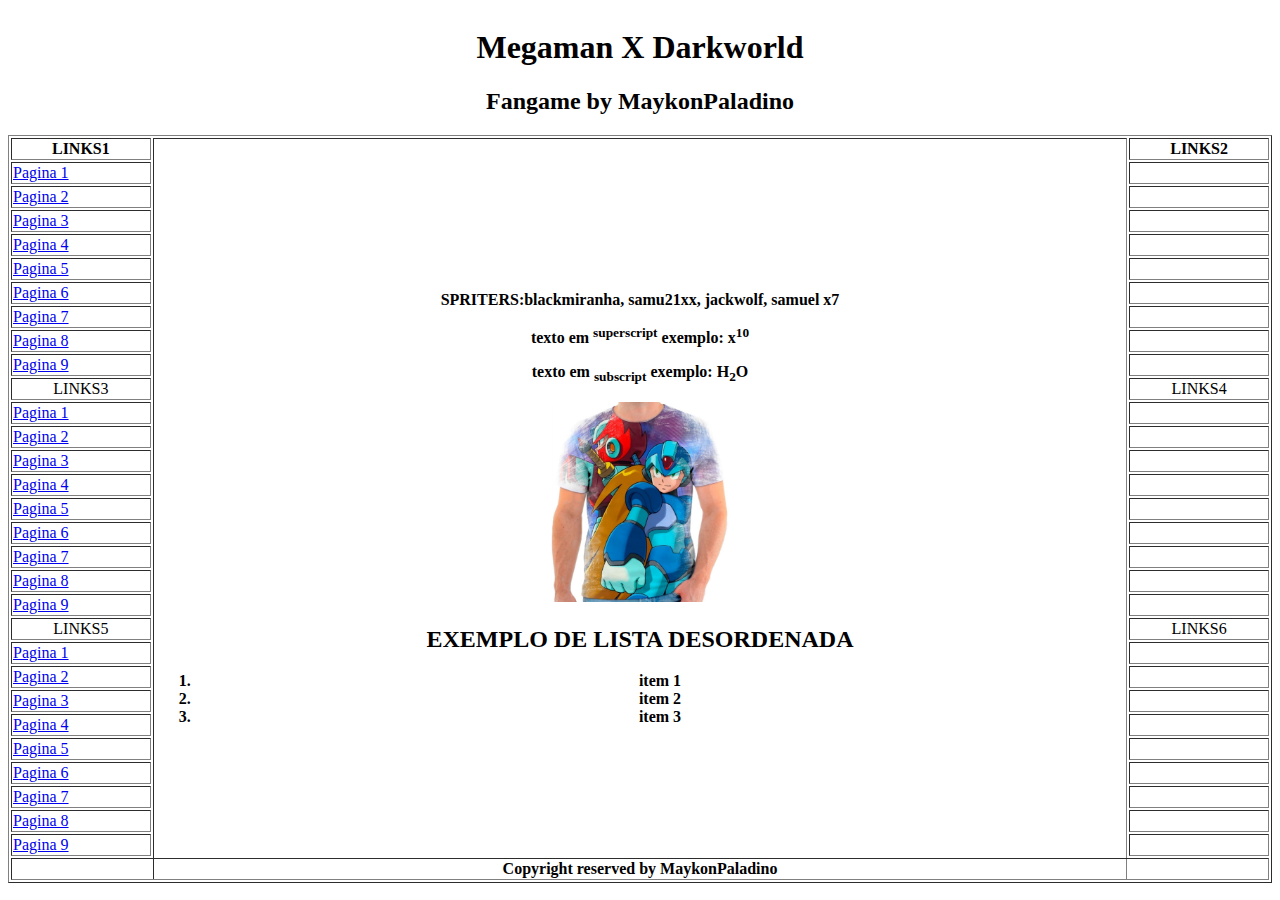
<file: Curso/index.html>
<!DOCTYPE html>
<html>
<head>
	<title>Meu Primeira Página</title>
	<meta charset="utf-8">
</head>
<body>

<table style="width:100%" border="1">

	<caption>
		<h1>Megaman X Darkworld</h1>
		<h2>Fangame by MaykonPaladino</h2>
	</caption>

	<tr>
		<th>LINKS1</th>




		<th rowspan="32">
			<p>SPRITERS:<strong>blackmiranha, samu21xx, jackwolf, samuel x7</strong></p>

			<p>texto em <sup>superscript</sup> exemplo: x<sup>10</sup></p>

			<p>texto em <sub>subscript</sub> exemplo: H<sub>2</sub>O</p>

			<a  href="https://lista.mercadolivre.com.br/camiseta-megaman-infantil">
			<img src="imagens/camiseta_megaman_zero.jpg" alt="camisa mmx mercado livre" height="200">
			</a>
			<h2>EXEMPLO DE LISTA DESORDENADA</h2>
			<ol>
				<li>item 1</li>
				<li>item 2</li>
				<li>item 3</li>
			</ol>
		</th>






		<th>LINKS2</th>
	</tr>

	<tr>
		<td><a href="pagina1.html">Pagina 1</a></td>
		<td></td>
	</tr>
	<tr>
		<td><a href="pagina2.html">Pagina 2</a></td>
		<td></td>
	</tr>
	<tr>
		<td><a href="pagina3.html">Pagina 3</a></td>
		<td></td>
	</tr>
	<tr>
		<td><a href="pagina4.html">Pagina 4</a></td>
		<td></td>
	</tr>
	<tr>
		<td><a href="pagina5.html">Pagina 5</a></td>
		<td></td>
	</tr>
	<tr>
		<td><a href="pagina6.html">Pagina 6</a></td>
		<td></td>
	</tr>
	<tr>
		<td><a href="pagina7.html">Pagina 7</a></td>
		<td></td>
	</tr>
	<tr>
		<td><a href="pagina8.html">Pagina 8</a></td>
		<td></td>
	</tr>
	<tr><td><a href="pagina9.html">Pagina 9</a></td>
		<td></td>
	</tr>


	<tr><td><center>LINKS3</center></td>
		<td><center>LINKS4</center></td>
	</tr>

	<tr>
		<td><a href="pagina1.html">Pagina 1</a></td>
		<td></td>
	</tr>
	<tr>
		<td><a href="pagina2.html">Pagina 2</a></td>
		<td></td>
	</tr>
	<tr>
		<td><a href="pagina3.html">Pagina 3</a></td>
		<td></td>
	</tr>
	<tr>
		<td><a href="pagina4.html">Pagina 4</a></td>
		<td></td>
	</tr>
	<tr>
		<td><a href="pagina5.html">Pagina 5</a></td>
		<td></td>
	</tr>
	<tr>
		<td><a href="pagina6.html">Pagina 6</a></td>
		<td></td>
	</tr>
	<tr>
		<td><a href="pagina7.html">Pagina 7</a></td>
		<td></td>
	</tr>
	<tr>
		<td><a href="pagina8.html">Pagina 8</a></td>
		<td></td>
	</tr>
	<tr><td><a href="pagina9.html">Pagina 9</a></td>
		<td></td>
	</tr>



	<tr><td><center>LINKS5</center></td>
		<td><center>LINKS6</center></td>
	</tr>

	<tr>
		<td><a href="pagina1.html">Pagina 1</a></td>
		<td></td>
	</tr>
	<tr>
		<td><a href="pagina2.html">Pagina 2</a></td>
		<td></td>
	</tr>
	<tr>
		<td><a href="pagina3.html">Pagina 3</a></td>
		<td></td>
	</tr>
	<tr>
		<td><a href="pagina4.html">Pagina 4</a></td>
		<td></td>
	</tr>
	<tr>
		<td><a href="pagina5.html">Pagina 5</a></td>
		<td></td>
	</tr>
	<tr>
		<td><a href="pagina6.html">Pagina 6</a></td>
		<td></td>
	</tr>
	<tr>
		<td><a href="pagina7.html">Pagina 7</a></td>
		<td></td>
	</tr>
	<tr>
		<td><a href="pagina8.html">Pagina 8</a></td>
		<td></td>
	</tr>
	<tr><td><a href="pagina9.html">Pagina 9</a></td>
		<td></td>
	</tr>

	<th colspan="3">Copyright reserved by MaykonPaladino</th>

</table>




</body>
</html>
</file>
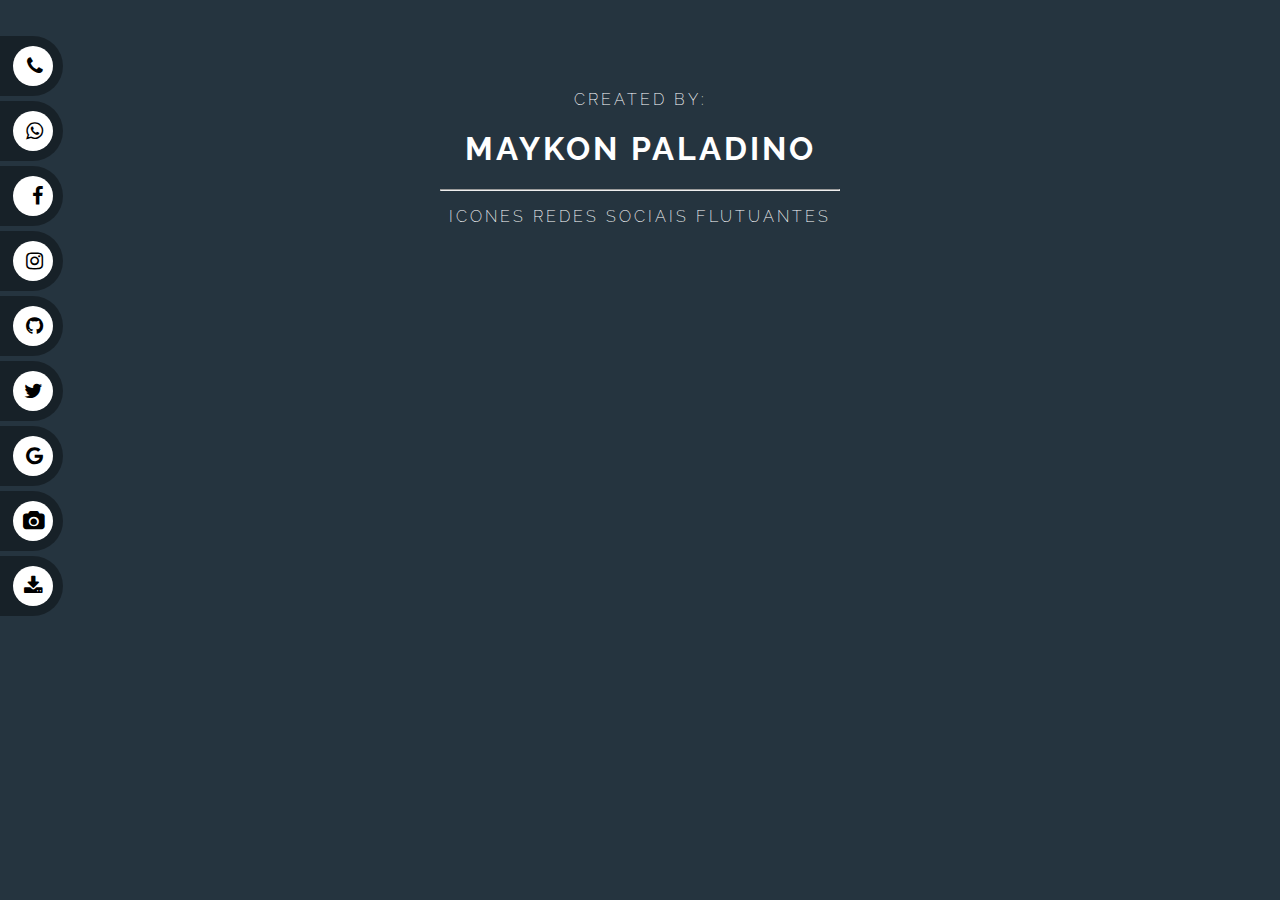
<file: menu-flutuante-sociais.html>
<!DOCTYPE html>
<html>
<head>

<link href='https://fonts.googleapis.com/css?family=Raleway:400,200' rel='stylesheet' type='text/css'> 
<link rel="stylesheet" href="https://cdnjs.cloudflare.com/ajax/libs/font-awesome/4.7.0/css/font-awesome.min.css">

<style type="text/css">
  
a {
  color: #fff;
  text-decoration: none;
}
.me {
  width: 400px;
  margin: 90px auto;
}
.me p,
.me h1 {
  text-transform: uppercase;
  letter-spacing: 3px;
  text-align: center;
}
.me p {
  font-weight: 200;
}
.me span {
  font-weight: bold;
}
.social {
  position: fixed;
  top: 20px;
}
.social ul {
  padding: 0px;
  -webkit-transform: translate(-270px, 0);
  -moz-transform: translate(-270px, 0);
  -ms-transform: translate(-270px, 0);
  -o-transform: translate(-270px, 0);
  transform: translate(-270px, 0);
}
.social ul li {
  display: block;
  margin: 5px;
  background: rgba(0, 0, 0, 0.36);
  width: 300px;
  text-align: right;
  padding: 10px;
  -webkit-border-radius: 0 30px 30px 0;
  -moz-border-radius: 0 30px 30px 0;
  border-radius: 0 30px 30px 0;
  -webkit-transition: all 1s;
  -moz-transition: all 1s;
  -ms-transition: all 1s;
  -o-transition: all 1s;
  transition: all 1s;
}
.social ul li:hover {
  -webkit-transform: translate(110px, 0);
  -moz-transform: translate(110px, 0);
  -ms-transform: translate(110px, 0);
  -o-transform: translate(110px, 0);
  transform: translate(110px, 0);
  background: rgba(255, 255, 255, 0.4);
}
.social ul li:hover a {
  color: #000;
}
.social ul li:hover i {
  color: #fff;
  background: red;
  -webkit-transform: rotate(360deg);
  -moz-transform: rotate(360deg);
  -ms-transform: rotate(360deg);
  -o-transform: rotate(360deg);
  transform: rotate(360deg);
  -webkit-transition: all 1s;
  -moz-transition: all 1s;
  -ms-transition: all 1s;
  -o-transition: all 1s;
  transition: all 1s;
}
.social ul li i {
  margin-left: 10px;
  color: #000;
  background: #fff;
  padding: 10px;
  -webkit-border-radius: 50%;
  -moz-border-radius: 50%;
  border-radius: 50%;
  width: 20px;
  height: 20px;
  font-size: 20px;
  background: #ffffff;
  -webkit-transform: rotate(0deg);
  -moz-transform: rotate(0deg);
  -ms-transform: rotate(0deg);
  -o-transform: rotate(0deg);
  transform: rotate(0deg);
}

body {
  background: #25343F;
  color: #fff;
  font-family: 'Raleway', sans-serif;
}

</style>

  <title></title>
</head>
<body>

  <nav class="social">
          <ul>
              <li><a href="#Contato">Contato <i class="fa fa-phone"></i></a></li>
              <li><a href="#WhatsApp">WhatsApp <i class="fa fa-whatsapp"></i></a></li>
              <li><a href="#Facebook">Facebook <i class="fa fa-facebook"></i></a></li>
              <li><a href="#Instagram">Instagram <i class="fa fa-instagram"></i></a></li>
              <li><a href="#GitHub">GitHub <i class="fa fa-github"></i></a></li>
              <li><a href="#Twitter">Twitter <i class="fa fa-twitter"></i></a></li>
              <li><a href="#G-Mail">G-Mail <i class="fa fa-google"></i></a></li>
              <li><a href="#Fotos">Fotos <i class="fa fa-camera"></i></a></li>
              <li><a href="#Download">Download <i class="fa fa-download"></i></a></li>
          </ul>
  </nav>
        <div class="me">  
          <p>Created by: <p><h1>Maykon Paladino</h1>
          <hr>
          <p>Icones Redes Sociais Flutuantes</p>
        </div>

</body>
</html>
</file>
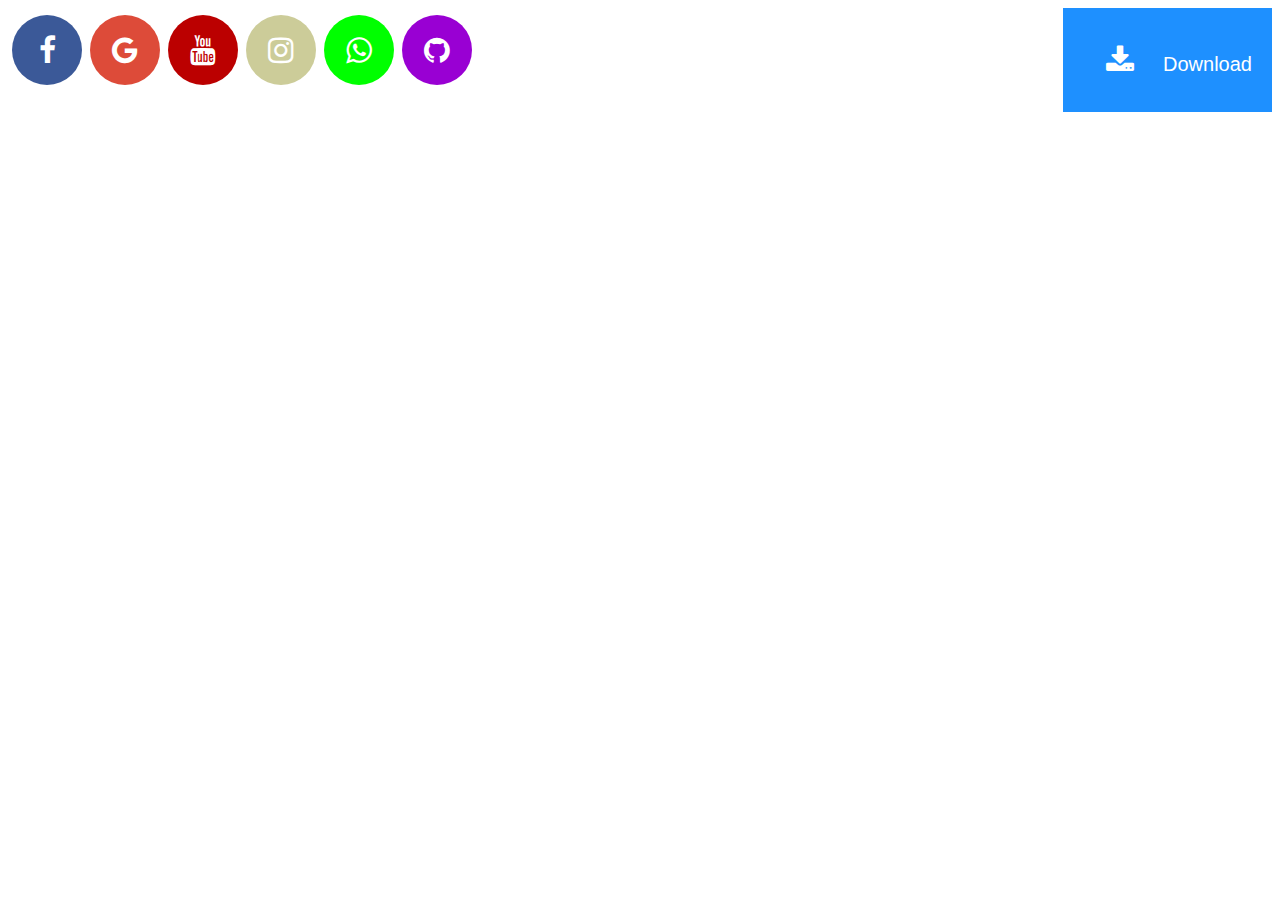
<file: social-buttons.html>
<!DOCTYPE html>
<html>
<head>
<meta name="viewport" content="width=device-width, initial-scale=1">
<link rel="stylesheet" href="https://cdnjs.cloudflare.com/ajax/libs/font-awesome/4.7.0/css/font-awesome.min.css">
	<title>Social Buttons</title>




	<!-- AQUI COMEÇA A DIV REDES SOCIAIS -->
		<div class="social-buttons">
				<!-- Add font awesome icons -->
				<a href="#" class="fa fa-facebook"></a>
				<a href="#" class="fa fa-google"></a>
				<a href="#" class="fa fa-youtube"></a>
				<a href="#" class="fa fa-instagram"></a>
				<a href="#" class="fa fa-whatsapp"></a>
				<a href="#" class="fa fa-github"></a>
		</div>
	<!-- AQUI TERMINA A DIV REDES SOCIAIS -->
		<button class="btn"><i class="fa fa-download"></i> Download</button>

<style>
div{
	display: inline-block;
	border: solid 2px white;
}
.btn {
	float: right;
  background-color: DodgerBlue;
  border: none;
  color: white;
  padding: 12px 20px;
  cursor: pointer;
  font-size: 20px;
}
/* Darker background on mouse-over */
.btn:hover {
  background-color: RoyalBlue;
}
.fa {
  padding: 20px;
  font-size: 30px;
  width: 30px;
  text-align: center;
  text-decoration: none;
  margin: 5px 2px;
  border-radius: 50%;
}

.fa:hover {
    opacity: 0.7;
}
.fa-facebook {
  background: #3B5998;
  color: white;
}
.fa-google {
  background: #dd4b39;
  color: white;
}
.fa-youtube {
  background: #bb0000;
  color: white;
}
.fa-whatsapp {
  background: #00ff00;
  color: white;
}
.fa-instagram {
  background: #cc9;
  color: white;
}
.fa-github {
  background: #9900d3;
  color: white;
}

</style>
</file>
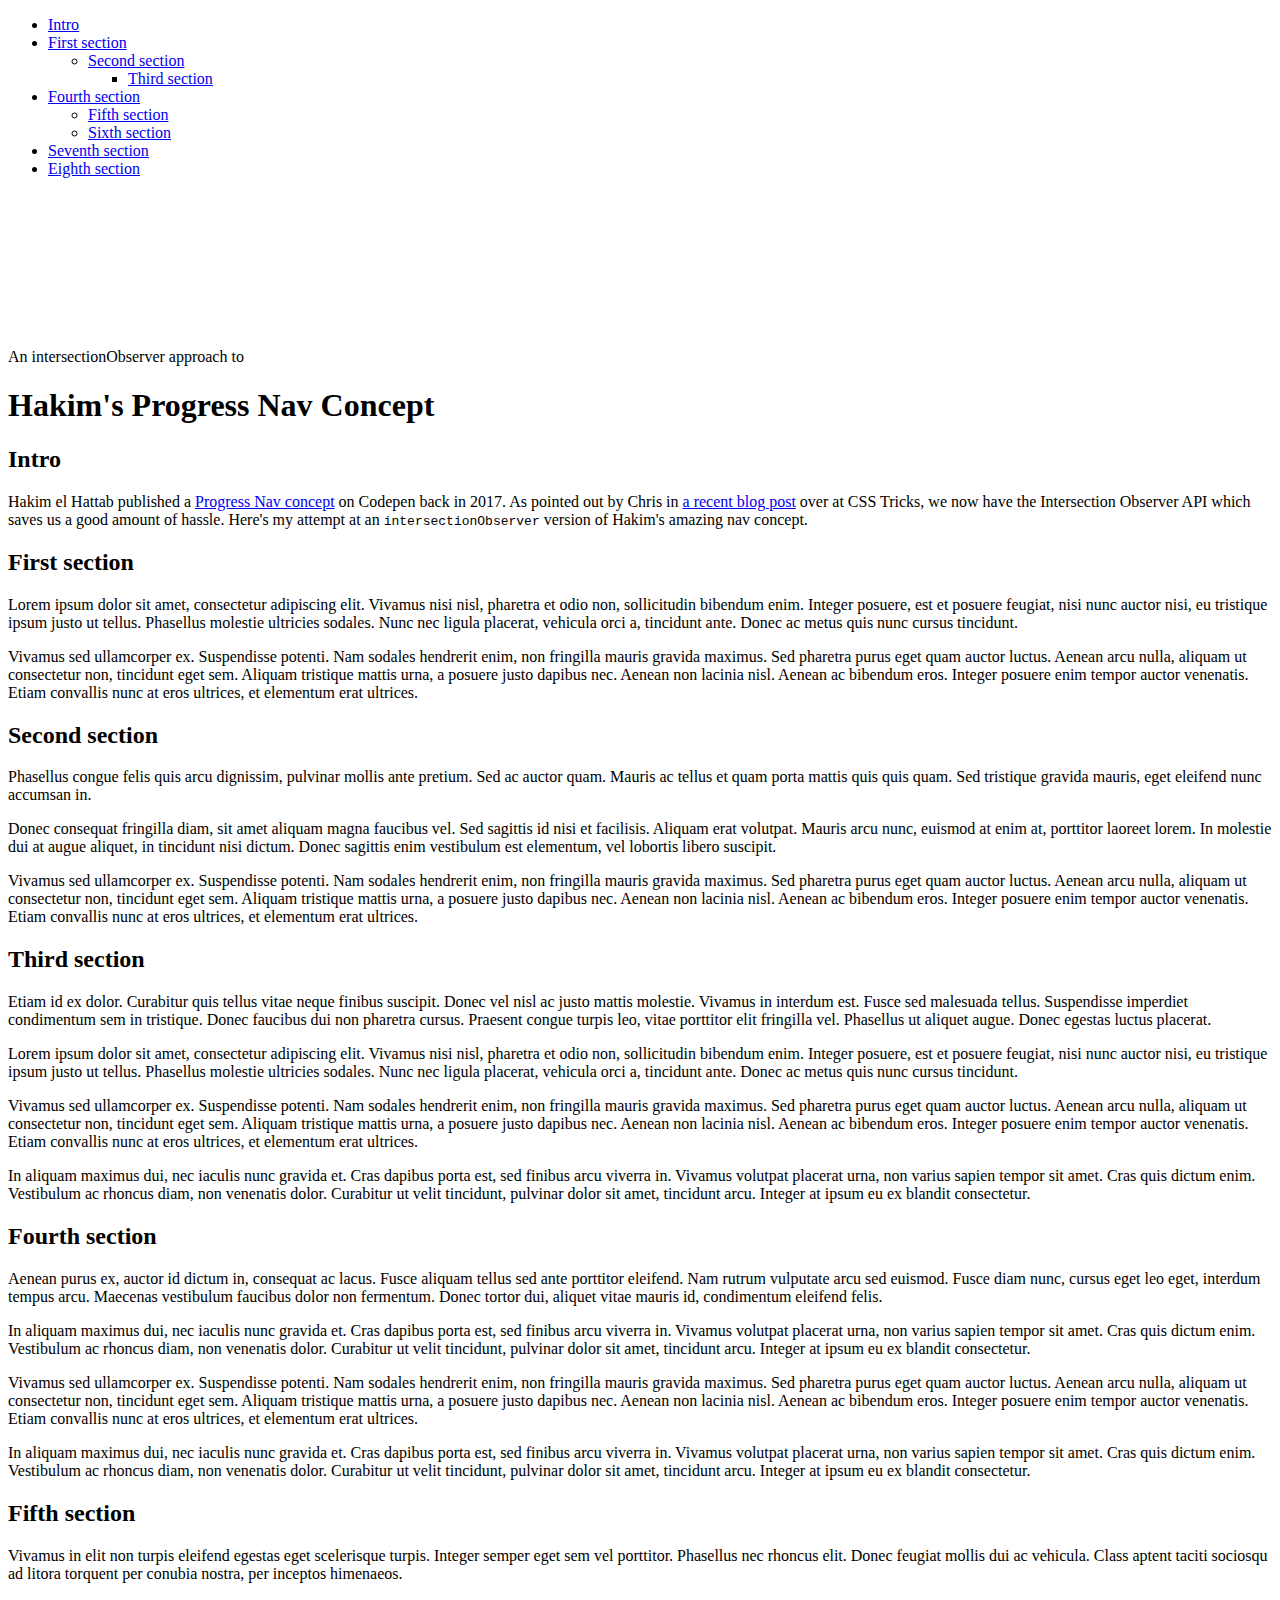
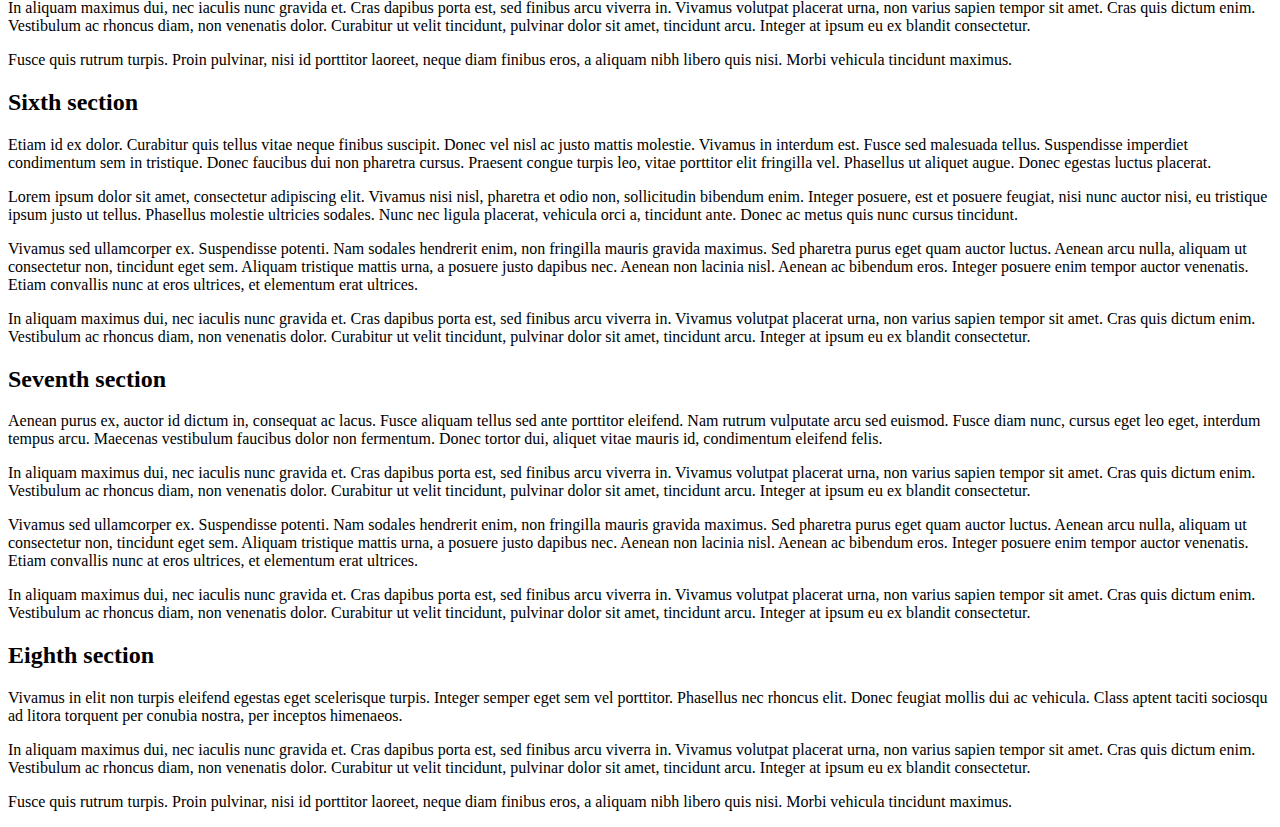
<file: Curso/menu_avancado.html>
<!DOCTYPE html>
<html>
<head>
	<title></title>
	<!--link rel="stylesheet" type="text/css" href="menu_css.css"-->
	<!--link rel="stylesheet" type="text/css" href="menu_js.js"-->
</head>
<body>


<nav>

	<ul>
    <li><a href="#intro">Intro</a></li>
		<li>
			<a href="#first">First section</a>
			<ul>
				<li>
          <a href="#second">Second section</a>
          <ul>
            <li>
              <a href="#third">Third section</a>
            </li>
          </ul>
        </li>
			</ul>
		</li>
		<li>
			<a href="#fourth">Fourth section</a>
      <ul>
        <li><a href="#fifth">Fifth section</a></li>
        <li><a href="#sixth">Sixth section</a></li>
      </ul>
		</li>
    <li><a href="#seventh">Seventh section</a></li>
    <li><a href="#eighth">Eighth section</a></li>
	</ul>
  
  <svg xmlns="http://www.w3.org/2000/svg">
    <path />
  </svg>
  
</nav>

<article id="top">
  
  <div class="subheading">An intersectionObserver approach to</div>
  <h1>Hakim's Progress Nav Concept</h1>
  
  <section id="intro">
    <h2>Intro</h2>
    <p>Hakim el Hattab published a <a href="https://codepen.io/hakimel/pen/BpKNPg">Progress Nav concept</a> on Codepen back in 2017. As pointed out by Chris in <a href="https://css-tricks.com/table-of-contents-with-intersectionobserver/">a recent blog post</a> over at CSS Tricks, we now have the Intersection Observer API which saves us a good amount of hassle. Here's my attempt at an <code>intersectionObserver</code> version of Hakim's amazing nav concept.</p>
  </section>
  
  <section id="first">
    <h2>First section</h2>
    <p>Lorem ipsum dolor sit amet, consectetur adipiscing elit. Vivamus nisi nisl, pharetra et odio non, sollicitudin bibendum enim. Integer posuere, est et posuere feugiat, nisi nunc auctor nisi, eu tristique ipsum justo ut tellus. Phasellus molestie ultricies sodales. Nunc nec ligula placerat, vehicula orci a, tincidunt ante. Donec ac metus quis nunc cursus tincidunt.</p>
  <p>Vivamus sed ullamcorper ex. Suspendisse potenti. Nam sodales hendrerit enim, non fringilla mauris gravida maximus. Sed pharetra purus eget quam auctor luctus. Aenean arcu nulla, aliquam ut consectetur non, tincidunt eget sem. Aliquam tristique mattis urna, a posuere justo dapibus nec. Aenean non lacinia nisl. Aenean ac bibendum eros. Integer posuere enim tempor auctor venenatis. Etiam convallis nunc at eros ultrices, et elementum erat ultrices.</p>
  </section>
  
  <section id="second">
    <h2>Second section</h2>
    <p>Phasellus congue felis quis arcu dignissim, pulvinar mollis ante pretium. Sed ac auctor quam. Mauris ac tellus et quam porta mattis quis quis quam. Sed tristique gravida mauris, eget eleifend nunc accumsan in.</p>
    <p>Donec consequat fringilla diam, sit amet aliquam magna faucibus vel. Sed sagittis id nisi et facilisis. Aliquam erat volutpat. Mauris arcu nunc, euismod at enim at, porttitor laoreet lorem. In molestie dui at augue aliquet, in tincidunt nisi dictum. Donec sagittis enim vestibulum est elementum, vel lobortis libero suscipit.</p>
  <p>Vivamus sed ullamcorper ex. Suspendisse potenti. Nam sodales hendrerit enim, non fringilla mauris gravida maximus. Sed pharetra purus eget quam auctor luctus. Aenean arcu nulla, aliquam ut consectetur non, tincidunt eget sem. Aliquam tristique mattis urna, a posuere justo dapibus nec. Aenean non lacinia nisl. Aenean ac bibendum eros. Integer posuere enim tempor auctor venenatis. Etiam convallis nunc at eros ultrices, et elementum erat ultrices.</p>
  </section>
  
  <section id="third">
    <h2>Third section</h2>
    <p>Etiam id ex dolor. Curabitur quis tellus vitae neque finibus suscipit. Donec vel nisl ac justo mattis molestie. Vivamus in interdum est. Fusce sed malesuada tellus. Suspendisse imperdiet condimentum sem in tristique. Donec faucibus dui non pharetra cursus. Praesent congue turpis leo, vitae porttitor elit fringilla vel. Phasellus ut aliquet augue. Donec egestas luctus placerat.</p>
    <p>Lorem ipsum dolor sit amet, consectetur adipiscing elit. Vivamus nisi nisl, pharetra et odio non, sollicitudin bibendum enim. Integer posuere, est et posuere feugiat, nisi nunc auctor nisi, eu tristique ipsum justo ut tellus. Phasellus molestie ultricies sodales. Nunc nec ligula placerat, vehicula orci a, tincidunt ante. Donec ac metus quis nunc cursus tincidunt.</p>
  <p>Vivamus sed ullamcorper ex. Suspendisse potenti. Nam sodales hendrerit enim, non fringilla mauris gravida maximus. Sed pharetra purus eget quam auctor luctus. Aenean arcu nulla, aliquam ut consectetur non, tincidunt eget sem. Aliquam tristique mattis urna, a posuere justo dapibus nec. Aenean non lacinia nisl. Aenean ac bibendum eros. Integer posuere enim tempor auctor venenatis. Etiam convallis nunc at eros ultrices, et elementum erat ultrices.</p>
    <p>In aliquam maximus dui, nec iaculis nunc gravida et. Cras dapibus porta est, sed finibus arcu viverra in. Vivamus volutpat placerat urna, non varius sapien tempor sit amet. Cras quis dictum enim. Vestibulum ac rhoncus diam, non venenatis dolor. Curabitur ut velit tincidunt, pulvinar dolor sit amet, tincidunt arcu. Integer at ipsum eu ex blandit consectetur.</p>
  </section>
  
  <section id="fourth">
    <h2>Fourth section</h2>
    <p>Aenean purus ex, auctor id dictum in, consequat ac lacus. Fusce aliquam tellus sed ante porttitor eleifend. Nam rutrum vulputate arcu sed euismod. Fusce diam nunc, cursus eget leo eget, interdum tempus arcu. Maecenas vestibulum faucibus dolor non fermentum. Donec tortor dui, aliquet vitae mauris id, condimentum eleifend felis.</p>
    <p>In aliquam maximus dui, nec iaculis nunc gravida et. Cras dapibus porta est, sed finibus arcu viverra in. Vivamus volutpat placerat urna, non varius sapien tempor sit amet. Cras quis dictum enim. Vestibulum ac rhoncus diam, non venenatis dolor. Curabitur ut velit tincidunt, pulvinar dolor sit amet, tincidunt arcu. Integer at ipsum eu ex blandit consectetur.</p>
  <p>Vivamus sed ullamcorper ex. Suspendisse potenti. Nam sodales hendrerit enim, non fringilla mauris gravida maximus. Sed pharetra purus eget quam auctor luctus. Aenean arcu nulla, aliquam ut consectetur non, tincidunt eget sem. Aliquam tristique mattis urna, a posuere justo dapibus nec. Aenean non lacinia nisl. Aenean ac bibendum eros. Integer posuere enim tempor auctor venenatis. Etiam convallis nunc at eros ultrices, et elementum erat ultrices.</p>
    <p>In aliquam maximus dui, nec iaculis nunc gravida et. Cras dapibus porta est, sed finibus arcu viverra in. Vivamus volutpat placerat urna, non varius sapien tempor sit amet. Cras quis dictum enim. Vestibulum ac rhoncus diam, non venenatis dolor. Curabitur ut velit tincidunt, pulvinar dolor sit amet, tincidunt arcu. Integer at ipsum eu ex blandit consectetur.</p>
  </section>
  
  <section id="fifth">
    <h2>Fifth section</h2>
    <p>Vivamus in elit non turpis eleifend egestas eget scelerisque turpis. Integer semper eget sem vel porttitor. Phasellus nec rhoncus elit. Donec feugiat mollis dui ac vehicula. Class aptent taciti sociosqu ad litora torquent per conubia nostra, per inceptos himenaeos.</p>
    <p>In aliquam maximus dui, nec iaculis nunc gravida et. Cras dapibus porta est, sed finibus arcu viverra in. Vivamus volutpat placerat urna, non varius sapien tempor sit amet. Cras quis dictum enim. Vestibulum ac rhoncus diam, non venenatis dolor. Curabitur ut velit tincidunt, pulvinar dolor sit amet, tincidunt arcu. Integer at ipsum eu ex blandit consectetur.</p>
    <p>Fusce quis rutrum turpis. Proin pulvinar, nisi id porttitor laoreet, neque diam finibus eros, a aliquam nibh libero quis nisi. Morbi vehicula tincidunt maximus.</p>
  </section>
  
  <section id="sixth">
    <h2>Sixth section</h2>
    <p>Etiam id ex dolor. Curabitur quis tellus vitae neque finibus suscipit. Donec vel nisl ac justo mattis molestie. Vivamus in interdum est. Fusce sed malesuada tellus. Suspendisse imperdiet condimentum sem in tristique. Donec faucibus dui non pharetra cursus. Praesent congue turpis leo, vitae porttitor elit fringilla vel. Phasellus ut aliquet augue. Donec egestas luctus placerat.</p>
    <p>Lorem ipsum dolor sit amet, consectetur adipiscing elit. Vivamus nisi nisl, pharetra et odio non, sollicitudin bibendum enim. Integer posuere, est et posuere feugiat, nisi nunc auctor nisi, eu tristique ipsum justo ut tellus. Phasellus molestie ultricies sodales. Nunc nec ligula placerat, vehicula orci a, tincidunt ante. Donec ac metus quis nunc cursus tincidunt.</p>
  <p>Vivamus sed ullamcorper ex. Suspendisse potenti. Nam sodales hendrerit enim, non fringilla mauris gravida maximus. Sed pharetra purus eget quam auctor luctus. Aenean arcu nulla, aliquam ut consectetur non, tincidunt eget sem. Aliquam tristique mattis urna, a posuere justo dapibus nec. Aenean non lacinia nisl. Aenean ac bibendum eros. Integer posuere enim tempor auctor venenatis. Etiam convallis nunc at eros ultrices, et elementum erat ultrices.</p>
    <p>In aliquam maximus dui, nec iaculis nunc gravida et. Cras dapibus porta est, sed finibus arcu viverra in. Vivamus volutpat placerat urna, non varius sapien tempor sit amet. Cras quis dictum enim. Vestibulum ac rhoncus diam, non venenatis dolor. Curabitur ut velit tincidunt, pulvinar dolor sit amet, tincidunt arcu. Integer at ipsum eu ex blandit consectetur.</p>
  </section>
  
  <section id="seventh">
    <h2>Seventh section</h2>
    <p>Aenean purus ex, auctor id dictum in, consequat ac lacus. Fusce aliquam tellus sed ante porttitor eleifend. Nam rutrum vulputate arcu sed euismod. Fusce diam nunc, cursus eget leo eget, interdum tempus arcu. Maecenas vestibulum faucibus dolor non fermentum. Donec tortor dui, aliquet vitae mauris id, condimentum eleifend felis.</p>
    <p>In aliquam maximus dui, nec iaculis nunc gravida et. Cras dapibus porta est, sed finibus arcu viverra in. Vivamus volutpat placerat urna, non varius sapien tempor sit amet. Cras quis dictum enim. Vestibulum ac rhoncus diam, non venenatis dolor. Curabitur ut velit tincidunt, pulvinar dolor sit amet, tincidunt arcu. Integer at ipsum eu ex blandit consectetur.</p>
  <p>Vivamus sed ullamcorper ex. Suspendisse potenti. Nam sodales hendrerit enim, non fringilla mauris gravida maximus. Sed pharetra purus eget quam auctor luctus. Aenean arcu nulla, aliquam ut consectetur non, tincidunt eget sem. Aliquam tristique mattis urna, a posuere justo dapibus nec. Aenean non lacinia nisl. Aenean ac bibendum eros. Integer posuere enim tempor auctor venenatis. Etiam convallis nunc at eros ultrices, et elementum erat ultrices.</p>
    <p>In aliquam maximus dui, nec iaculis nunc gravida et. Cras dapibus porta est, sed finibus arcu viverra in. Vivamus volutpat placerat urna, non varius sapien tempor sit amet. Cras quis dictum enim. Vestibulum ac rhoncus diam, non venenatis dolor. Curabitur ut velit tincidunt, pulvinar dolor sit amet, tincidunt arcu. Integer at ipsum eu ex blandit consectetur.</p>
  </section>
  
  <section id="eighth">
    <h2>Eighth section</h2>
    <p>Vivamus in elit non turpis eleifend egestas eget scelerisque turpis. Integer semper eget sem vel porttitor. Phasellus nec rhoncus elit. Donec feugiat mollis dui ac vehicula. Class aptent taciti sociosqu ad litora torquent per conubia nostra, per inceptos himenaeos.</p>
    <p>In aliquam maximus dui, nec iaculis nunc gravida et. Cras dapibus porta est, sed finibus arcu viverra in. Vivamus volutpat placerat urna, non varius sapien tempor sit amet. Cras quis dictum enim. Vestibulum ac rhoncus diam, non venenatis dolor. Curabitur ut velit tincidunt, pulvinar dolor sit amet, tincidunt arcu. Integer at ipsum eu ex blandit consectetur.</p>
    <p>Fusce quis rutrum turpis. Proin pulvinar, nisi id porttitor laoreet, neque diam finibus eros, a aliquam nibh libero quis nisi. Morbi vehicula tincidunt maximus.</p>
  </section>
  
</article>



</body>
</html>
</file>
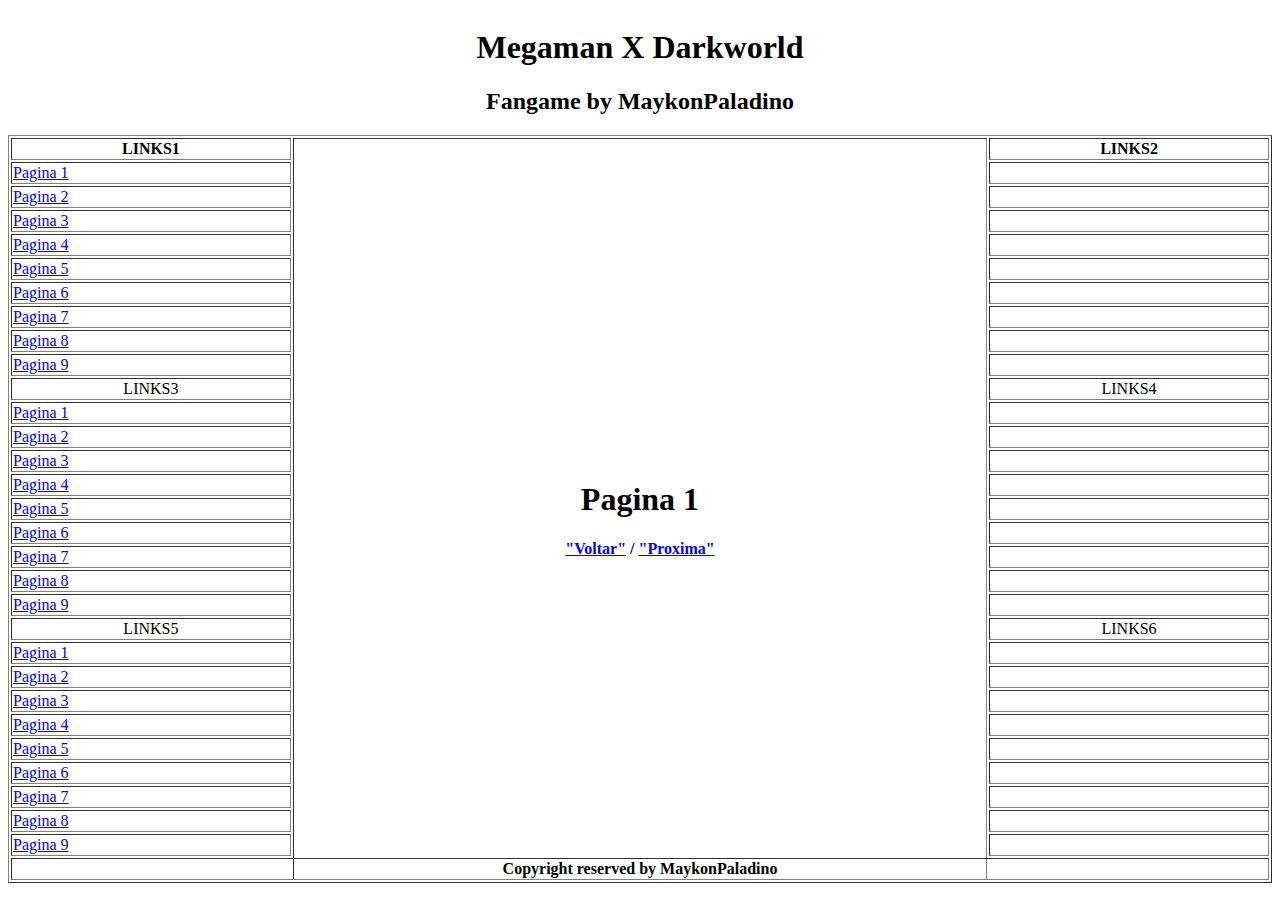
<file: Curso/pagina1.html>
<!DOCTYPE html>
<html>
<head>
	<title>Pagina 1</title>
</head>
<body>


<table style="width:100%" border="1">

	<caption>
		<h1>Megaman X Darkworld</h1>
		<h2>Fangame by MaykonPaladino</h2>
	</caption>

	<tr>
		<th>LINKS1</th>




		<th rowspan="32">
			<h1>Pagina 1</h1>
			<a href="index.html">"Voltar"</a> / <a href="pagina2.html">"Proxima"</a>
		</th>






		<th>LINKS2</th>
	</tr>

	<tr>
		<td><a href="pagina1.html">Pagina 1</a></td>
		<td></td>
	</tr>
	<tr>
		<td><a href="pagina2.html">Pagina 2</a></td>
		<td></td>
	</tr>
	<tr>
		<td><a href="pagina3.html">Pagina 3</a></td>
		<td></td>
	</tr>
	<tr>
		<td><a href="pagina4.html">Pagina 4</a></td>
		<td></td>
	</tr>
	<tr>
		<td><a href="pagina5.html">Pagina 5</a></td>
		<td></td>
	</tr>
	<tr>
		<td><a href="pagina6.html">Pagina 6</a></td>
		<td></td>
	</tr>
	<tr>
		<td><a href="pagina7.html">Pagina 7</a></td>
		<td></td>
	</tr>
	<tr>
		<td><a href="pagina8.html">Pagina 8</a></td>
		<td></td>
	</tr>
	<tr><td><a href="pagina9.html">Pagina 9</a></td>
		<td></td>
	</tr>


	<tr><td><center>LINKS3</center></td>
		<td><center>LINKS4</center></td>
	</tr>

	<tr>
		<td><a href="pagina1.html">Pagina 1</a></td>
		<td></td>
	</tr>
	<tr>
		<td><a href="pagina2.html">Pagina 2</a></td>
		<td></td>
	</tr>
	<tr>
		<td><a href="pagina3.html">Pagina 3</a></td>
		<td></td>
	</tr>
	<tr>
		<td><a href="pagina4.html">Pagina 4</a></td>
		<td></td>
	</tr>
	<tr>
		<td><a href="pagina5.html">Pagina 5</a></td>
		<td></td>
	</tr>
	<tr>
		<td><a href="pagina6.html">Pagina 6</a></td>
		<td></td>
	</tr>
	<tr>
		<td><a href="pagina7.html">Pagina 7</a></td>
		<td></td>
	</tr>
	<tr>
		<td><a href="pagina8.html">Pagina 8</a></td>
		<td></td>
	</tr>
	<tr><td><a href="pagina9.html">Pagina 9</a></td>
		<td></td>
	</tr>



	<tr><td><center>LINKS5</center></td>
		<td><center>LINKS6</center></td>
	</tr>

	<tr>
		<td><a href="pagina1.html">Pagina 1</a></td>
		<td></td>
	</tr>
	<tr>
		<td><a href="pagina2.html">Pagina 2</a></td>
		<td></td>
	</tr>
	<tr>
		<td><a href="pagina3.html">Pagina 3</a></td>
		<td></td>
	</tr>
	<tr>
		<td><a href="pagina4.html">Pagina 4</a></td>
		<td></td>
	</tr>
	<tr>
		<td><a href="pagina5.html">Pagina 5</a></td>
		<td></td>
	</tr>
	<tr>
		<td><a href="pagina6.html">Pagina 6</a></td>
		<td></td>
	</tr>
	<tr>
		<td><a href="pagina7.html">Pagina 7</a></td>
		<td></td>
	</tr>
	<tr>
		<td><a href="pagina8.html">Pagina 8</a></td>
		<td></td>
	</tr>
	<tr><td><a href="pagina9.html">Pagina 9</a></td>
		<td></td>
	</tr>

	<th colspan="3">Copyright reserved by MaykonPaladino</th>

</table>



</body>
</html>
</file>
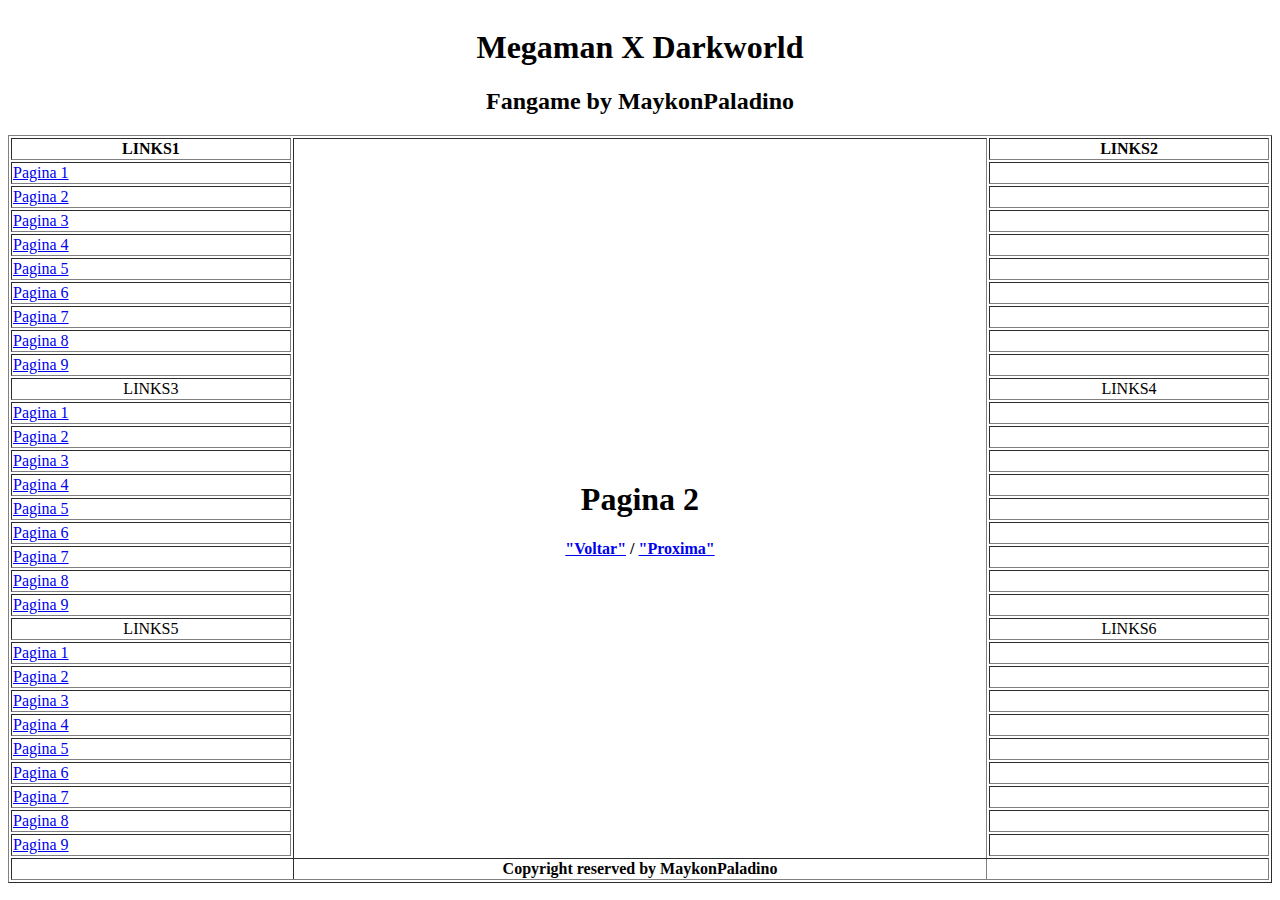
<file: Curso/pagina2.html>
<!DOCTYPE html>
<html>
<head>
	<title>Pagina 2</title>
</head>
<body>


<table style="width:100%" border="1">

	<caption>
		<h1>Megaman X Darkworld</h1>
		<h2>Fangame by MaykonPaladino</h2>
	</caption>

	<tr>
		<th>LINKS1</th>




		<th rowspan="32">
			<h1>Pagina 2</h1>
			<a href="pagina1.html">"Voltar"</a> / <a href="pagina3.html">"Proxima"</a>
		</th>






		<th>LINKS2</th>
	</tr>

	<tr>
		<td><a href="pagina1.html">Pagina 1</a></td>
		<td></td>
	</tr>
	<tr>
		<td><a href="pagina2.html">Pagina 2</a></td>
		<td></td>
	</tr>
	<tr>
		<td><a href="pagina3.html">Pagina 3</a></td>
		<td></td>
	</tr>
	<tr>
		<td><a href="pagina4.html">Pagina 4</a></td>
		<td></td>
	</tr>
	<tr>
		<td><a href="pagina5.html">Pagina 5</a></td>
		<td></td>
	</tr>
	<tr>
		<td><a href="pagina6.html">Pagina 6</a></td>
		<td></td>
	</tr>
	<tr>
		<td><a href="pagina7.html">Pagina 7</a></td>
		<td></td>
	</tr>
	<tr>
		<td><a href="pagina8.html">Pagina 8</a></td>
		<td></td>
	</tr>
	<tr><td><a href="pagina9.html">Pagina 9</a></td>
		<td></td>
	</tr>


	<tr><td><center>LINKS3</center></td>
		<td><center>LINKS4</center></td>
	</tr>

	<tr>
		<td><a href="pagina1.html">Pagina 1</a></td>
		<td></td>
	</tr>
	<tr>
		<td><a href="pagina2.html">Pagina 2</a></td>
		<td></td>
	</tr>
	<tr>
		<td><a href="pagina3.html">Pagina 3</a></td>
		<td></td>
	</tr>
	<tr>
		<td><a href="pagina4.html">Pagina 4</a></td>
		<td></td>
	</tr>
	<tr>
		<td><a href="pagina5.html">Pagina 5</a></td>
		<td></td>
	</tr>
	<tr>
		<td><a href="pagina6.html">Pagina 6</a></td>
		<td></td>
	</tr>
	<tr>
		<td><a href="pagina7.html">Pagina 7</a></td>
		<td></td>
	</tr>
	<tr>
		<td><a href="pagina8.html">Pagina 8</a></td>
		<td></td>
	</tr>
	<tr><td><a href="pagina9.html">Pagina 9</a></td>
		<td></td>
	</tr>



	<tr><td><center>LINKS5</center></td>
		<td><center>LINKS6</center></td>
	</tr>

	<tr>
		<td><a href="pagina1.html">Pagina 1</a></td>
		<td></td>
	</tr>
	<tr>
		<td><a href="pagina2.html">Pagina 2</a></td>
		<td></td>
	</tr>
	<tr>
		<td><a href="pagina3.html">Pagina 3</a></td>
		<td></td>
	</tr>
	<tr>
		<td><a href="pagina4.html">Pagina 4</a></td>
		<td></td>
	</tr>
	<tr>
		<td><a href="pagina5.html">Pagina 5</a></td>
		<td></td>
	</tr>
	<tr>
		<td><a href="pagina6.html">Pagina 6</a></td>
		<td></td>
	</tr>
	<tr>
		<td><a href="pagina7.html">Pagina 7</a></td>
		<td></td>
	</tr>
	<tr>
		<td><a href="pagina8.html">Pagina 8</a></td>
		<td></td>
	</tr>
	<tr><td><a href="pagina9.html">Pagina 9</a></td>
		<td></td>
	</tr>

	<th colspan="3">Copyright reserved by MaykonPaladino</th>

</table>


</body>
</html>
</file>
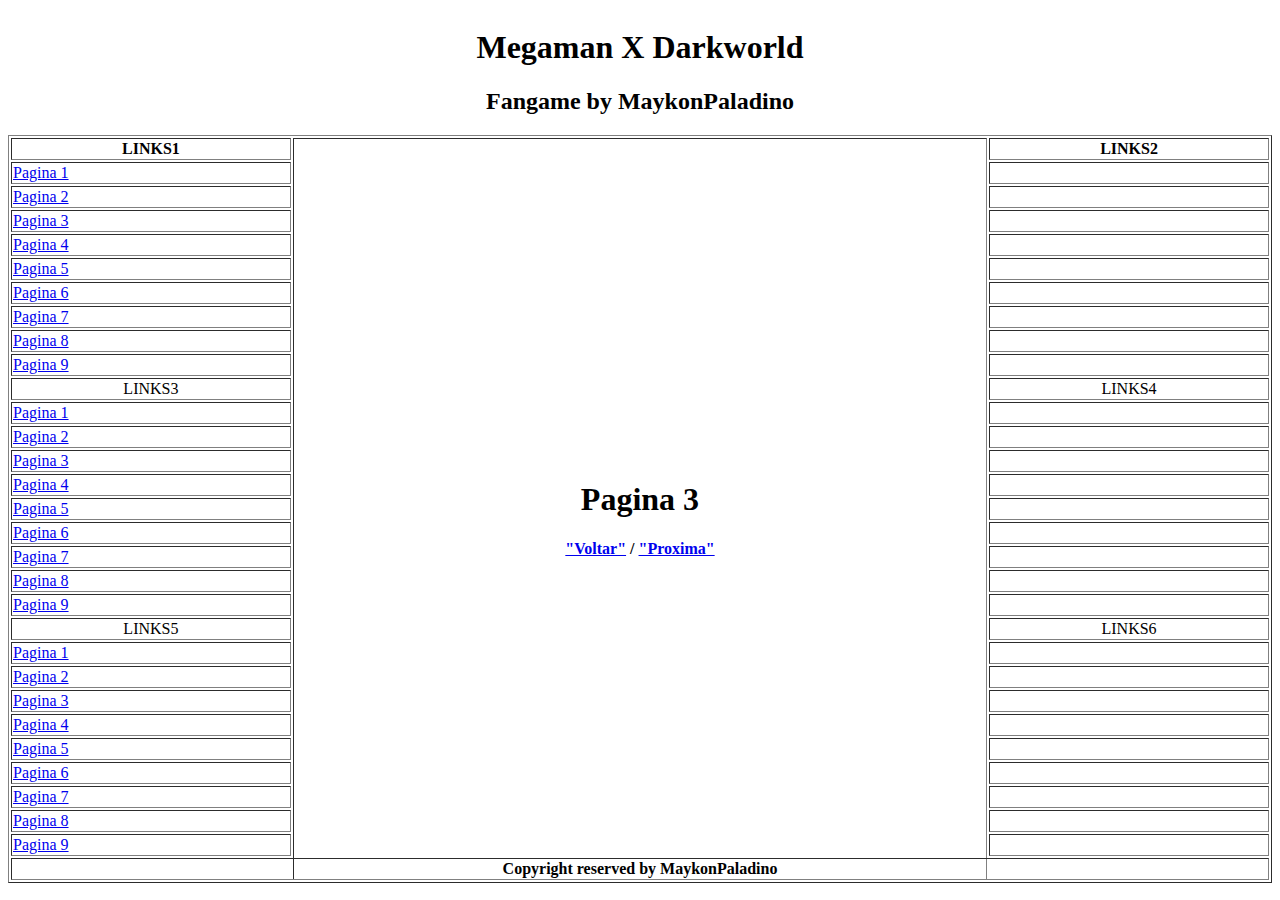
<file: Curso/pagina3.html>
<!DOCTYPE html>
<html>
<head>
	<title>Pagina 3</title>
</head>
<body>


<table style="width:100%" border="1">

	<caption>
		<h1>Megaman X Darkworld</h1>
		<h2>Fangame by MaykonPaladino</h2>
	</caption>

	<tr>
		<th>LINKS1</th>




		<th rowspan="32">
			<h1>Pagina 3</h1>
			<a href="pagina2.html">"Voltar"</a> / <a href="pagina4.html">"Proxima"</a>
		</th>






		<th>LINKS2</th>
	</tr>

	<tr>
		<td><a href="pagina1.html">Pagina 1</a></td>
		<td></td>
	</tr>
	<tr>
		<td><a href="pagina2.html">Pagina 2</a></td>
		<td></td>
	</tr>
	<tr>
		<td><a href="pagina3.html">Pagina 3</a></td>
		<td></td>
	</tr>
	<tr>
		<td><a href="pagina4.html">Pagina 4</a></td>
		<td></td>
	</tr>
	<tr>
		<td><a href="pagina5.html">Pagina 5</a></td>
		<td></td>
	</tr>
	<tr>
		<td><a href="pagina6.html">Pagina 6</a></td>
		<td></td>
	</tr>
	<tr>
		<td><a href="pagina7.html">Pagina 7</a></td>
		<td></td>
	</tr>
	<tr>
		<td><a href="pagina8.html">Pagina 8</a></td>
		<td></td>
	</tr>
	<tr><td><a href="pagina9.html">Pagina 9</a></td>
		<td></td>
	</tr>


	<tr><td><center>LINKS3</center></td>
		<td><center>LINKS4</center></td>
	</tr>

	<tr>
		<td><a href="pagina1.html">Pagina 1</a></td>
		<td></td>
	</tr>
	<tr>
		<td><a href="pagina2.html">Pagina 2</a></td>
		<td></td>
	</tr>
	<tr>
		<td><a href="pagina3.html">Pagina 3</a></td>
		<td></td>
	</tr>
	<tr>
		<td><a href="pagina4.html">Pagina 4</a></td>
		<td></td>
	</tr>
	<tr>
		<td><a href="pagina5.html">Pagina 5</a></td>
		<td></td>
	</tr>
	<tr>
		<td><a href="pagina6.html">Pagina 6</a></td>
		<td></td>
	</tr>
	<tr>
		<td><a href="pagina7.html">Pagina 7</a></td>
		<td></td>
	</tr>
	<tr>
		<td><a href="pagina8.html">Pagina 8</a></td>
		<td></td>
	</tr>
	<tr><td><a href="pagina9.html">Pagina 9</a></td>
		<td></td>
	</tr>



	<tr><td><center>LINKS5</center></td>
		<td><center>LINKS6</center></td>
	</tr>

	<tr>
		<td><a href="pagina1.html">Pagina 1</a></td>
		<td></td>
	</tr>
	<tr>
		<td><a href="pagina2.html">Pagina 2</a></td>
		<td></td>
	</tr>
	<tr>
		<td><a href="pagina3.html">Pagina 3</a></td>
		<td></td>
	</tr>
	<tr>
		<td><a href="pagina4.html">Pagina 4</a></td>
		<td></td>
	</tr>
	<tr>
		<td><a href="pagina5.html">Pagina 5</a></td>
		<td></td>
	</tr>
	<tr>
		<td><a href="pagina6.html">Pagina 6</a></td>
		<td></td>
	</tr>
	<tr>
		<td><a href="pagina7.html">Pagina 7</a></td>
		<td></td>
	</tr>
	<tr>
		<td><a href="pagina8.html">Pagina 8</a></td>
		<td></td>
	</tr>
	<tr><td><a href="pagina9.html">Pagina 9</a></td>
		<td></td>
	</tr>

	<th colspan="3">Copyright reserved by MaykonPaladino</th>

</table>


</body>
</html>
</file>
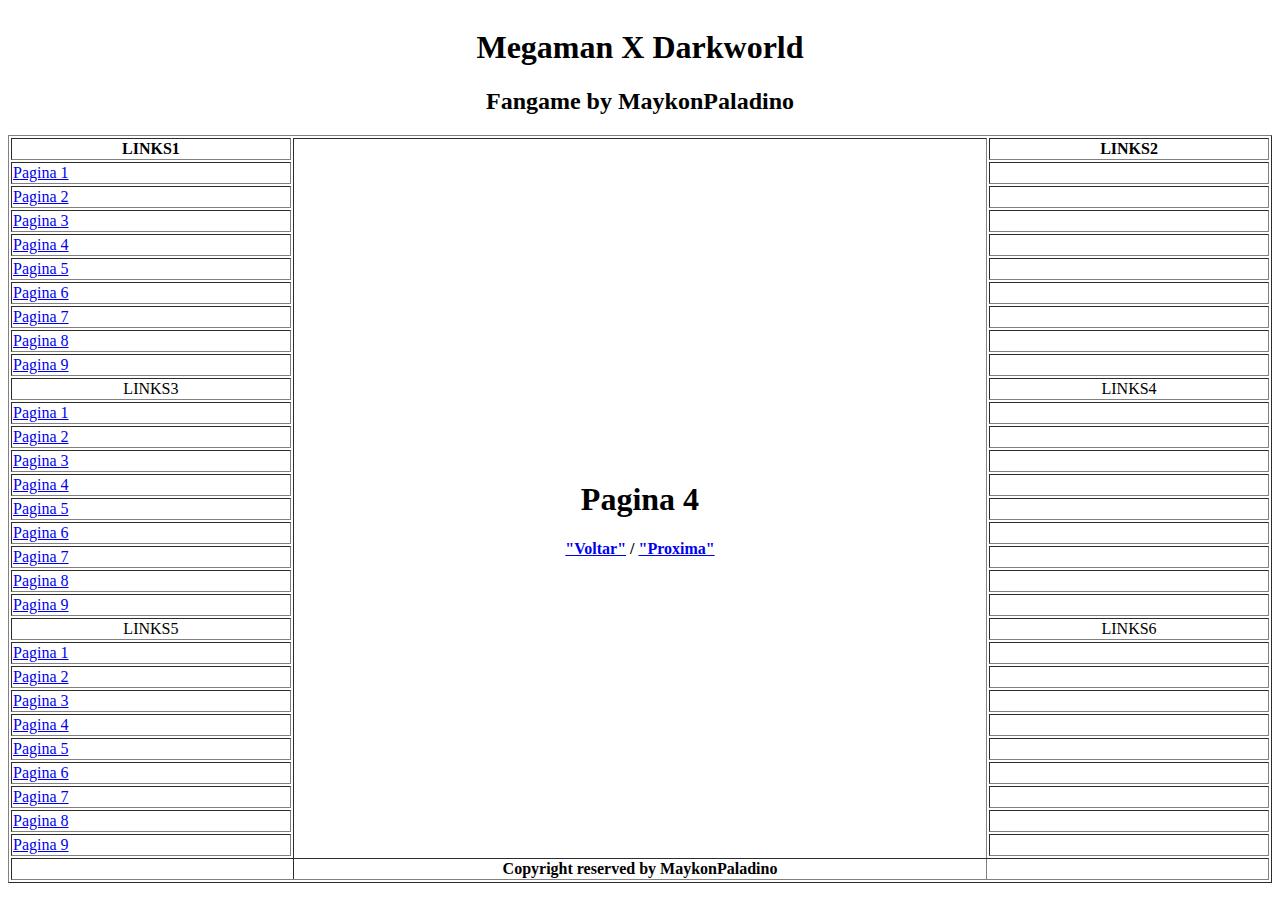
<file: Curso/pagina4.html>
<!DOCTYPE html>
<html>
<head>
	<title>Pagina 4</title>
</head>
<body>


<table style="width:100%" border="1">

	<caption>
		<h1>Megaman X Darkworld</h1>
		<h2>Fangame by MaykonPaladino</h2>
	</caption>

	<tr>
		<th>LINKS1</th>




		<th rowspan="32">
			<h1>Pagina 4</h1>
			<a href="pagina3.html">"Voltar"</a> / <a href="pagina5.html">"Proxima"</a>
		</th>






		<th>LINKS2</th>
	</tr>

	<tr>
		<td><a href="pagina1.html">Pagina 1</a></td>
		<td></td>
	</tr>
	<tr>
		<td><a href="pagina2.html">Pagina 2</a></td>
		<td></td>
	</tr>
	<tr>
		<td><a href="pagina3.html">Pagina 3</a></td>
		<td></td>
	</tr>
	<tr>
		<td><a href="pagina4.html">Pagina 4</a></td>
		<td></td>
	</tr>
	<tr>
		<td><a href="pagina5.html">Pagina 5</a></td>
		<td></td>
	</tr>
	<tr>
		<td><a href="pagina6.html">Pagina 6</a></td>
		<td></td>
	</tr>
	<tr>
		<td><a href="pagina7.html">Pagina 7</a></td>
		<td></td>
	</tr>
	<tr>
		<td><a href="pagina8.html">Pagina 8</a></td>
		<td></td>
	</tr>
	<tr><td><a href="pagina9.html">Pagina 9</a></td>
		<td></td>
	</tr>


	<tr><td><center>LINKS3</center></td>
		<td><center>LINKS4</center></td>
	</tr>

	<tr>
		<td><a href="pagina1.html">Pagina 1</a></td>
		<td></td>
	</tr>
	<tr>
		<td><a href="pagina2.html">Pagina 2</a></td>
		<td></td>
	</tr>
	<tr>
		<td><a href="pagina3.html">Pagina 3</a></td>
		<td></td>
	</tr>
	<tr>
		<td><a href="pagina4.html">Pagina 4</a></td>
		<td></td>
	</tr>
	<tr>
		<td><a href="pagina5.html">Pagina 5</a></td>
		<td></td>
	</tr>
	<tr>
		<td><a href="pagina6.html">Pagina 6</a></td>
		<td></td>
	</tr>
	<tr>
		<td><a href="pagina7.html">Pagina 7</a></td>
		<td></td>
	</tr>
	<tr>
		<td><a href="pagina8.html">Pagina 8</a></td>
		<td></td>
	</tr>
	<tr><td><a href="pagina9.html">Pagina 9</a></td>
		<td></td>
	</tr>



	<tr><td><center>LINKS5</center></td>
		<td><center>LINKS6</center></td>
	</tr>

	<tr>
		<td><a href="pagina1.html">Pagina 1</a></td>
		<td></td>
	</tr>
	<tr>
		<td><a href="pagina2.html">Pagina 2</a></td>
		<td></td>
	</tr>
	<tr>
		<td><a href="pagina3.html">Pagina 3</a></td>
		<td></td>
	</tr>
	<tr>
		<td><a href="pagina4.html">Pagina 4</a></td>
		<td></td>
	</tr>
	<tr>
		<td><a href="pagina5.html">Pagina 5</a></td>
		<td></td>
	</tr>
	<tr>
		<td><a href="pagina6.html">Pagina 6</a></td>
		<td></td>
	</tr>
	<tr>
		<td><a href="pagina7.html">Pagina 7</a></td>
		<td></td>
	</tr>
	<tr>
		<td><a href="pagina8.html">Pagina 8</a></td>
		<td></td>
	</tr>
	<tr><td><a href="pagina9.html">Pagina 9</a></td>
		<td></td>
	</tr>

	<th colspan="3">Copyright reserved by MaykonPaladino</th>

</table>


</body>
</html>
</file>
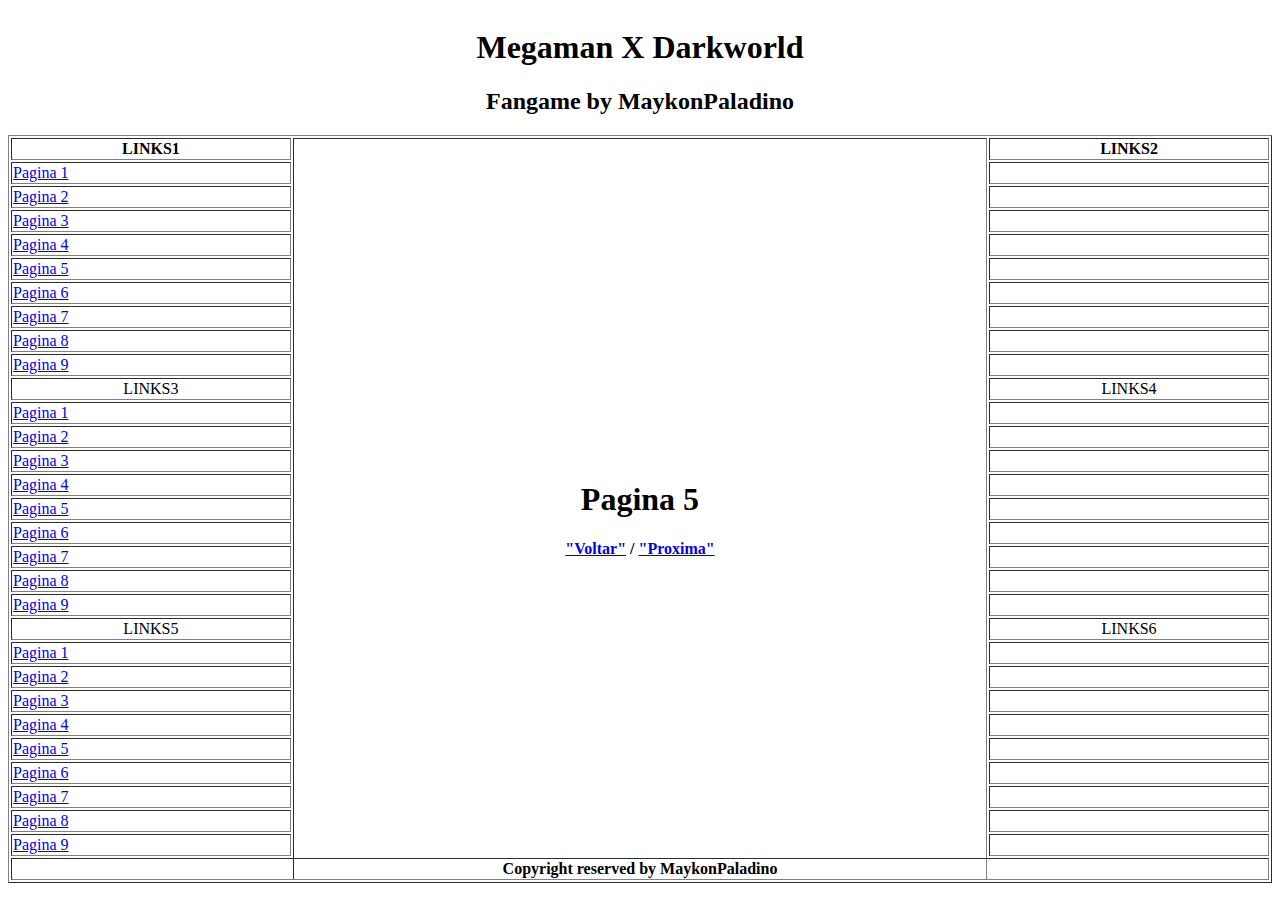
<file: Curso/pagina5.html>
<!DOCTYPE html>
<html>
<head>
	<title>Pagina 5</title>
</head>
<body>


<table style="width:100%" border="1">

	<caption>
		<h1>Megaman X Darkworld</h1>
		<h2>Fangame by MaykonPaladino</h2>
	</caption>

	<tr>
		<th>LINKS1</th>




		<th rowspan="32">
			<h1>Pagina 5</h1>
			<a href="pagina4.html">"Voltar"</a> / <a href="pagina6.html">"Proxima"</a>
		</th>






		<th>LINKS2</th>
	</tr>

	<tr>
		<td><a href="pagina1.html">Pagina 1</a></td>
		<td></td>
	</tr>
	<tr>
		<td><a href="pagina2.html">Pagina 2</a></td>
		<td></td>
	</tr>
	<tr>
		<td><a href="pagina3.html">Pagina 3</a></td>
		<td></td>
	</tr>
	<tr>
		<td><a href="pagina4.html">Pagina 4</a></td>
		<td></td>
	</tr>
	<tr>
		<td><a href="pagina5.html">Pagina 5</a></td>
		<td></td>
	</tr>
	<tr>
		<td><a href="pagina6.html">Pagina 6</a></td>
		<td></td>
	</tr>
	<tr>
		<td><a href="pagina7.html">Pagina 7</a></td>
		<td></td>
	</tr>
	<tr>
		<td><a href="pagina8.html">Pagina 8</a></td>
		<td></td>
	</tr>
	<tr><td><a href="pagina9.html">Pagina 9</a></td>
		<td></td>
	</tr>


	<tr><td><center>LINKS3</center></td>
		<td><center>LINKS4</center></td>
	</tr>

	<tr>
		<td><a href="pagina1.html">Pagina 1</a></td>
		<td></td>
	</tr>
	<tr>
		<td><a href="pagina2.html">Pagina 2</a></td>
		<td></td>
	</tr>
	<tr>
		<td><a href="pagina3.html">Pagina 3</a></td>
		<td></td>
	</tr>
	<tr>
		<td><a href="pagina4.html">Pagina 4</a></td>
		<td></td>
	</tr>
	<tr>
		<td><a href="pagina5.html">Pagina 5</a></td>
		<td></td>
	</tr>
	<tr>
		<td><a href="pagina6.html">Pagina 6</a></td>
		<td></td>
	</tr>
	<tr>
		<td><a href="pagina7.html">Pagina 7</a></td>
		<td></td>
	</tr>
	<tr>
		<td><a href="pagina8.html">Pagina 8</a></td>
		<td></td>
	</tr>
	<tr><td><a href="pagina9.html">Pagina 9</a></td>
		<td></td>
	</tr>



	<tr><td><center>LINKS5</center></td>
		<td><center>LINKS6</center></td>
	</tr>

	<tr>
		<td><a href="pagina1.html">Pagina 1</a></td>
		<td></td>
	</tr>
	<tr>
		<td><a href="pagina2.html">Pagina 2</a></td>
		<td></td>
	</tr>
	<tr>
		<td><a href="pagina3.html">Pagina 3</a></td>
		<td></td>
	</tr>
	<tr>
		<td><a href="pagina4.html">Pagina 4</a></td>
		<td></td>
	</tr>
	<tr>
		<td><a href="pagina5.html">Pagina 5</a></td>
		<td></td>
	</tr>
	<tr>
		<td><a href="pagina6.html">Pagina 6</a></td>
		<td></td>
	</tr>
	<tr>
		<td><a href="pagina7.html">Pagina 7</a></td>
		<td></td>
	</tr>
	<tr>
		<td><a href="pagina8.html">Pagina 8</a></td>
		<td></td>
	</tr>
	<tr><td><a href="pagina9.html">Pagina 9</a></td>
		<td></td>
	</tr>

	<th colspan="3">Copyright reserved by MaykonPaladino</th>

</table>


</body>
</html>
</file>
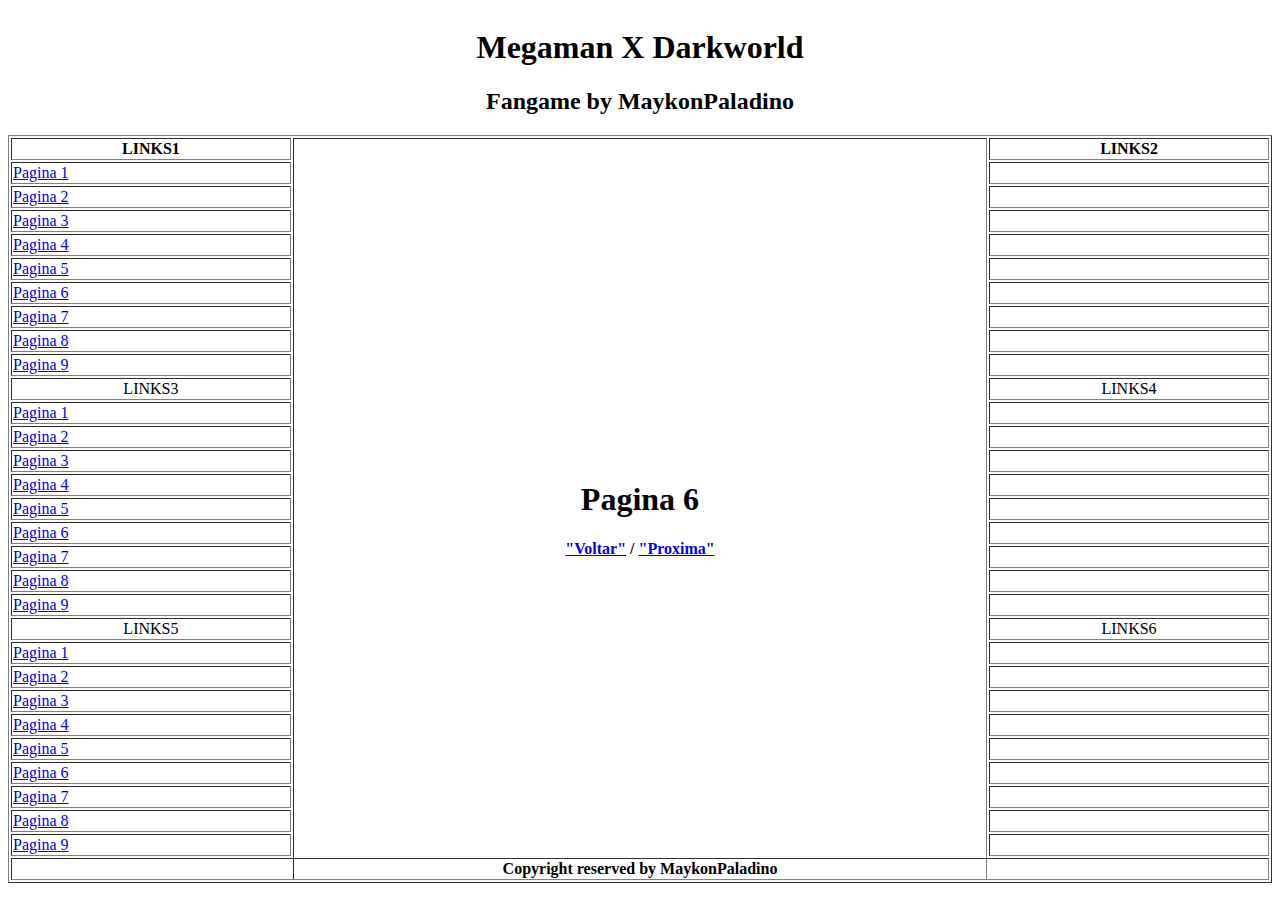
<file: Curso/pagina6.html>
<!DOCTYPE html>
<html>
<head>
	<title>Pagina 6</title>
</head>
<body>


<table style="width:100%" border="1">

	<caption>
		<h1>Megaman X Darkworld</h1>
		<h2>Fangame by MaykonPaladino</h2>
	</caption>

	<tr>
		<th>LINKS1</th>




		<th rowspan="32">
			<h1>Pagina 6</h1>
			<a href="pagina5.html">"Voltar"</a> / <a href="pagina7.html">"Proxima"</a>
		</th>






		<th>LINKS2</th>
	</tr>

	<tr>
		<td><a href="pagina1.html">Pagina 1</a></td>
		<td></td>
	</tr>
	<tr>
		<td><a href="pagina2.html">Pagina 2</a></td>
		<td></td>
	</tr>
	<tr>
		<td><a href="pagina3.html">Pagina 3</a></td>
		<td></td>
	</tr>
	<tr>
		<td><a href="pagina4.html">Pagina 4</a></td>
		<td></td>
	</tr>
	<tr>
		<td><a href="pagina5.html">Pagina 5</a></td>
		<td></td>
	</tr>
	<tr>
		<td><a href="pagina6.html">Pagina 6</a></td>
		<td></td>
	</tr>
	<tr>
		<td><a href="pagina7.html">Pagina 7</a></td>
		<td></td>
	</tr>
	<tr>
		<td><a href="pagina8.html">Pagina 8</a></td>
		<td></td>
	</tr>
	<tr><td><a href="pagina9.html">Pagina 9</a></td>
		<td></td>
	</tr>


	<tr><td><center>LINKS3</center></td>
		<td><center>LINKS4</center></td>
	</tr>

	<tr>
		<td><a href="pagina1.html">Pagina 1</a></td>
		<td></td>
	</tr>
	<tr>
		<td><a href="pagina2.html">Pagina 2</a></td>
		<td></td>
	</tr>
	<tr>
		<td><a href="pagina3.html">Pagina 3</a></td>
		<td></td>
	</tr>
	<tr>
		<td><a href="pagina4.html">Pagina 4</a></td>
		<td></td>
	</tr>
	<tr>
		<td><a href="pagina5.html">Pagina 5</a></td>
		<td></td>
	</tr>
	<tr>
		<td><a href="pagina6.html">Pagina 6</a></td>
		<td></td>
	</tr>
	<tr>
		<td><a href="pagina7.html">Pagina 7</a></td>
		<td></td>
	</tr>
	<tr>
		<td><a href="pagina8.html">Pagina 8</a></td>
		<td></td>
	</tr>
	<tr><td><a href="pagina9.html">Pagina 9</a></td>
		<td></td>
	</tr>



	<tr><td><center>LINKS5</center></td>
		<td><center>LINKS6</center></td>
	</tr>

	<tr>
		<td><a href="pagina1.html">Pagina 1</a></td>
		<td></td>
	</tr>
	<tr>
		<td><a href="pagina2.html">Pagina 2</a></td>
		<td></td>
	</tr>
	<tr>
		<td><a href="pagina3.html">Pagina 3</a></td>
		<td></td>
	</tr>
	<tr>
		<td><a href="pagina4.html">Pagina 4</a></td>
		<td></td>
	</tr>
	<tr>
		<td><a href="pagina5.html">Pagina 5</a></td>
		<td></td>
	</tr>
	<tr>
		<td><a href="pagina6.html">Pagina 6</a></td>
		<td></td>
	</tr>
	<tr>
		<td><a href="pagina7.html">Pagina 7</a></td>
		<td></td>
	</tr>
	<tr>
		<td><a href="pagina8.html">Pagina 8</a></td>
		<td></td>
	</tr>
	<tr><td><a href="pagina9.html">Pagina 9</a></td>
		<td></td>
	</tr>

	<th colspan="3">Copyright reserved by MaykonPaladino</th>

</table>


</body>
</html>
</file>
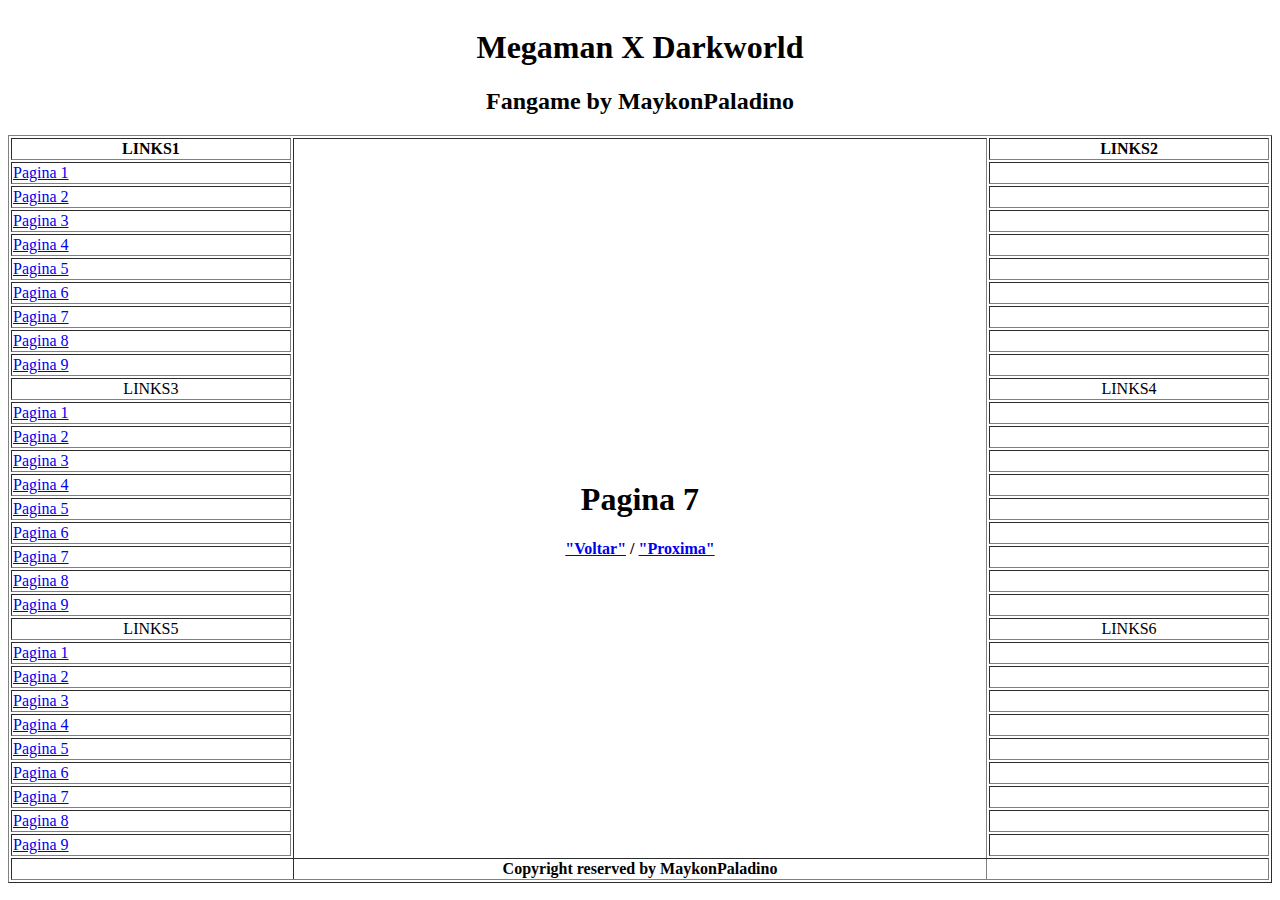
<file: Curso/pagina7.html>
<!DOCTYPE html>
<html>
<head>
	<title>Pagina 7</title>
</head>
<body>


<table style="width:100%" border="1">

	<caption>
		<h1>Megaman X Darkworld</h1>
		<h2>Fangame by MaykonPaladino</h2>
	</caption>

	<tr>
		<th>LINKS1</th>




		<th rowspan="32">
			<h1>Pagina 7</h1>
			<a href="pagina6.html">"Voltar"</a> / <a href="pagina8.html">"Proxima"</a>
		</th>






		<th>LINKS2</th>
	</tr>

	<tr>
		<td><a href="pagina1.html">Pagina 1</a></td>
		<td></td>
	</tr>
	<tr>
		<td><a href="pagina2.html">Pagina 2</a></td>
		<td></td>
	</tr>
	<tr>
		<td><a href="pagina3.html">Pagina 3</a></td>
		<td></td>
	</tr>
	<tr>
		<td><a href="pagina4.html">Pagina 4</a></td>
		<td></td>
	</tr>
	<tr>
		<td><a href="pagina5.html">Pagina 5</a></td>
		<td></td>
	</tr>
	<tr>
		<td><a href="pagina6.html">Pagina 6</a></td>
		<td></td>
	</tr>
	<tr>
		<td><a href="pagina7.html">Pagina 7</a></td>
		<td></td>
	</tr>
	<tr>
		<td><a href="pagina8.html">Pagina 8</a></td>
		<td></td>
	</tr>
	<tr><td><a href="pagina9.html">Pagina 9</a></td>
		<td></td>
	</tr>


	<tr><td><center>LINKS3</center></td>
		<td><center>LINKS4</center></td>
	</tr>

	<tr>
		<td><a href="pagina1.html">Pagina 1</a></td>
		<td></td>
	</tr>
	<tr>
		<td><a href="pagina2.html">Pagina 2</a></td>
		<td></td>
	</tr>
	<tr>
		<td><a href="pagina3.html">Pagina 3</a></td>
		<td></td>
	</tr>
	<tr>
		<td><a href="pagina4.html">Pagina 4</a></td>
		<td></td>
	</tr>
	<tr>
		<td><a href="pagina5.html">Pagina 5</a></td>
		<td></td>
	</tr>
	<tr>
		<td><a href="pagina6.html">Pagina 6</a></td>
		<td></td>
	</tr>
	<tr>
		<td><a href="pagina7.html">Pagina 7</a></td>
		<td></td>
	</tr>
	<tr>
		<td><a href="pagina8.html">Pagina 8</a></td>
		<td></td>
	</tr>
	<tr><td><a href="pagina9.html">Pagina 9</a></td>
		<td></td>
	</tr>



	<tr><td><center>LINKS5</center></td>
		<td><center>LINKS6</center></td>
	</tr>

	<tr>
		<td><a href="pagina1.html">Pagina 1</a></td>
		<td></td>
	</tr>
	<tr>
		<td><a href="pagina2.html">Pagina 2</a></td>
		<td></td>
	</tr>
	<tr>
		<td><a href="pagina3.html">Pagina 3</a></td>
		<td></td>
	</tr>
	<tr>
		<td><a href="pagina4.html">Pagina 4</a></td>
		<td></td>
	</tr>
	<tr>
		<td><a href="pagina5.html">Pagina 5</a></td>
		<td></td>
	</tr>
	<tr>
		<td><a href="pagina6.html">Pagina 6</a></td>
		<td></td>
	</tr>
	<tr>
		<td><a href="pagina7.html">Pagina 7</a></td>
		<td></td>
	</tr>
	<tr>
		<td><a href="pagina8.html">Pagina 8</a></td>
		<td></td>
	</tr>
	<tr><td><a href="pagina9.html">Pagina 9</a></td>
		<td></td>
	</tr>

	<th colspan="3">Copyright reserved by MaykonPaladino</th>

</table>


</body>
</html>
</file>
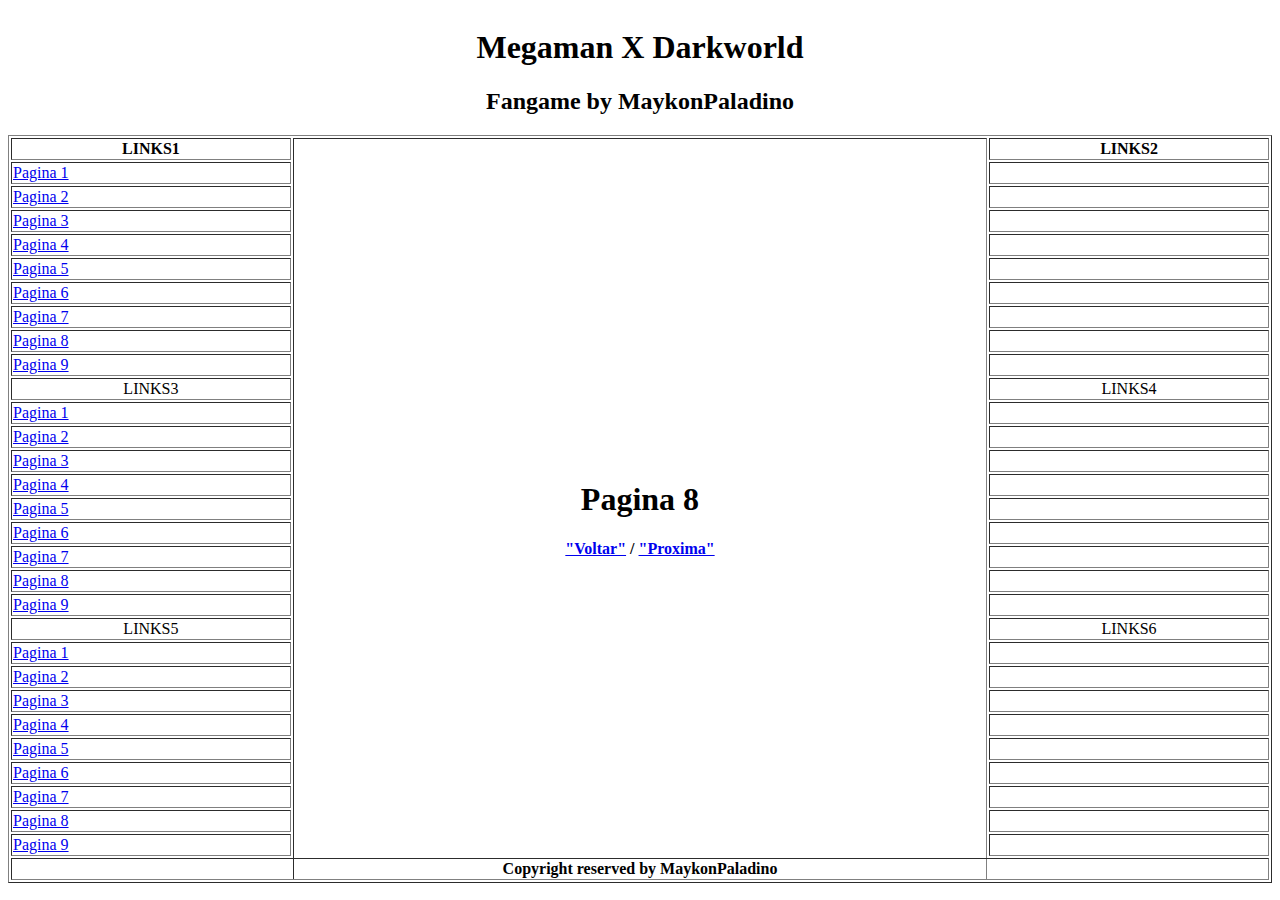
<file: Curso/pagina8.html>
<!DOCTYPE html>
<html>
<head>
	<title>Pagina 8</title>
</head>
<body>


<table style="width:100%" border="1">

	<caption>
		<h1>Megaman X Darkworld</h1>
		<h2>Fangame by MaykonPaladino</h2>
	</caption>

	<tr>
		<th>LINKS1</th>




		<th rowspan="32">
			<h1>Pagina 8</h1>
			<a href="pagina7.html">"Voltar"</a> / <a href="pagina9.html">"Proxima"</a>
		</th>






		<th>LINKS2</th>
	</tr>

	<tr>
		<td><a href="pagina1.html">Pagina 1</a></td>
		<td></td>
	</tr>
	<tr>
		<td><a href="pagina2.html">Pagina 2</a></td>
		<td></td>
	</tr>
	<tr>
		<td><a href="pagina3.html">Pagina 3</a></td>
		<td></td>
	</tr>
	<tr>
		<td><a href="pagina4.html">Pagina 4</a></td>
		<td></td>
	</tr>
	<tr>
		<td><a href="pagina5.html">Pagina 5</a></td>
		<td></td>
	</tr>
	<tr>
		<td><a href="pagina6.html">Pagina 6</a></td>
		<td></td>
	</tr>
	<tr>
		<td><a href="pagina7.html">Pagina 7</a></td>
		<td></td>
	</tr>
	<tr>
		<td><a href="pagina8.html">Pagina 8</a></td>
		<td></td>
	</tr>
	<tr><td><a href="pagina9.html">Pagina 9</a></td>
		<td></td>
	</tr>


	<tr><td><center>LINKS3</center></td>
		<td><center>LINKS4</center></td>
	</tr>

	<tr>
		<td><a href="pagina1.html">Pagina 1</a></td>
		<td></td>
	</tr>
	<tr>
		<td><a href="pagina2.html">Pagina 2</a></td>
		<td></td>
	</tr>
	<tr>
		<td><a href="pagina3.html">Pagina 3</a></td>
		<td></td>
	</tr>
	<tr>
		<td><a href="pagina4.html">Pagina 4</a></td>
		<td></td>
	</tr>
	<tr>
		<td><a href="pagina5.html">Pagina 5</a></td>
		<td></td>
	</tr>
	<tr>
		<td><a href="pagina6.html">Pagina 6</a></td>
		<td></td>
	</tr>
	<tr>
		<td><a href="pagina7.html">Pagina 7</a></td>
		<td></td>
	</tr>
	<tr>
		<td><a href="pagina8.html">Pagina 8</a></td>
		<td></td>
	</tr>
	<tr><td><a href="pagina9.html">Pagina 9</a></td>
		<td></td>
	</tr>



	<tr><td><center>LINKS5</center></td>
		<td><center>LINKS6</center></td>
	</tr>

	<tr>
		<td><a href="pagina1.html">Pagina 1</a></td>
		<td></td>
	</tr>
	<tr>
		<td><a href="pagina2.html">Pagina 2</a></td>
		<td></td>
	</tr>
	<tr>
		<td><a href="pagina3.html">Pagina 3</a></td>
		<td></td>
	</tr>
	<tr>
		<td><a href="pagina4.html">Pagina 4</a></td>
		<td></td>
	</tr>
	<tr>
		<td><a href="pagina5.html">Pagina 5</a></td>
		<td></td>
	</tr>
	<tr>
		<td><a href="pagina6.html">Pagina 6</a></td>
		<td></td>
	</tr>
	<tr>
		<td><a href="pagina7.html">Pagina 7</a></td>
		<td></td>
	</tr>
	<tr>
		<td><a href="pagina8.html">Pagina 8</a></td>
		<td></td>
	</tr>
	<tr><td><a href="pagina9.html">Pagina 9</a></td>
		<td></td>
	</tr>

	<th colspan="3">Copyright reserved by MaykonPaladino</th>

</table>


</body>
</html>
</file>
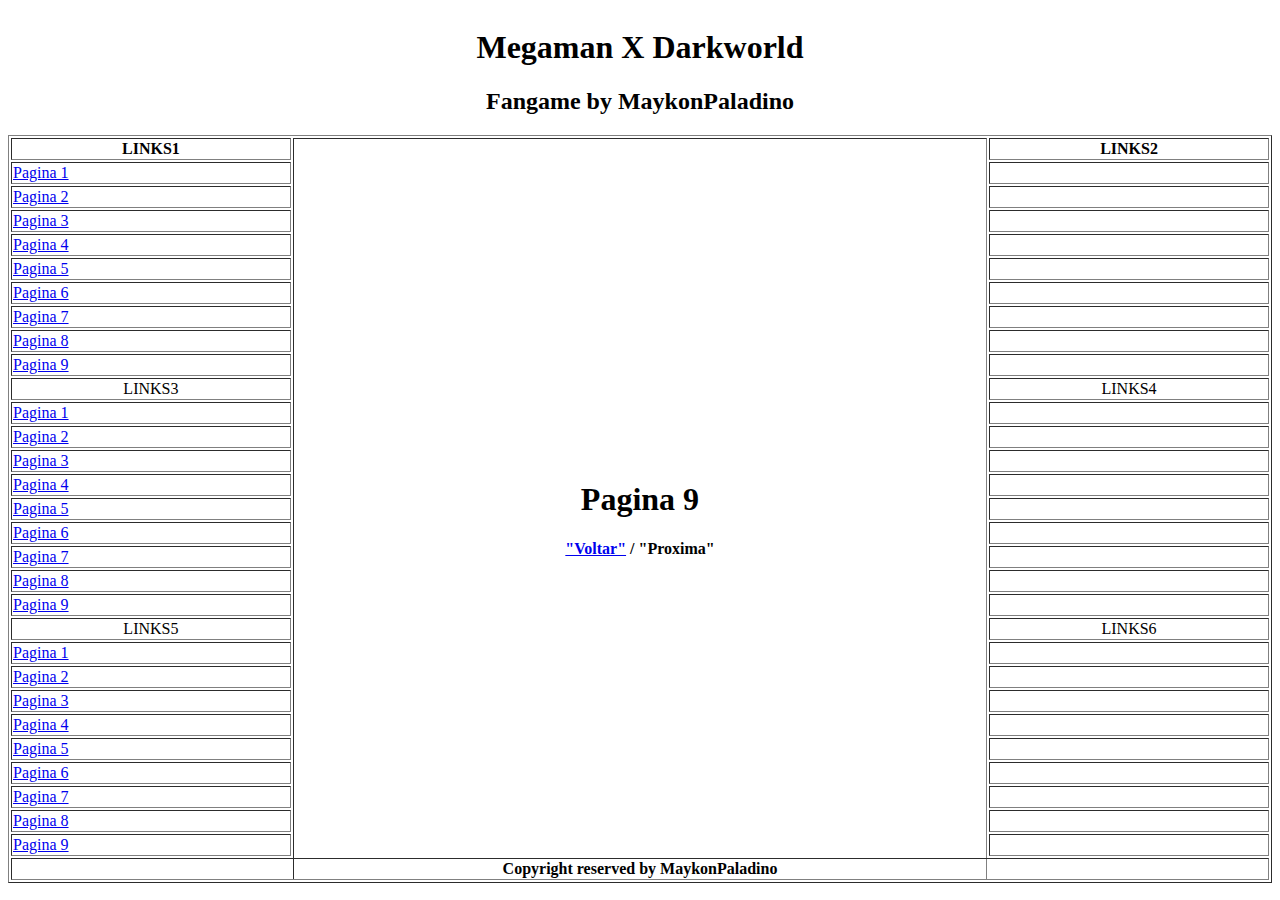
<file: Curso/pagina9.html>
<!DOCTYPE html>
<html>
<head>
	<title>Pagina 9</title>
</head>
<body>


<table style="width:100%" border="1">

	<caption>
		<h1>Megaman X Darkworld</h1>
		<h2>Fangame by MaykonPaladino</h2>
	</caption>

	<tr>
		<th>LINKS1</th>




		<th rowspan="32">
			<h1>Pagina 9</h1>
			<a href="pagina8.html">"Voltar"</a> / "Proxima"
		</th>






		<th>LINKS2</th>
	</tr>

	<tr>
		<td><a href="pagina1.html">Pagina 1</a></td>
		<td></td>
	</tr>
	<tr>
		<td><a href="pagina2.html">Pagina 2</a></td>
		<td></td>
	</tr>
	<tr>
		<td><a href="pagina3.html">Pagina 3</a></td>
		<td></td>
	</tr>
	<tr>
		<td><a href="pagina4.html">Pagina 4</a></td>
		<td></td>
	</tr>
	<tr>
		<td><a href="pagina5.html">Pagina 5</a></td>
		<td></td>
	</tr>
	<tr>
		<td><a href="pagina6.html">Pagina 6</a></td>
		<td></td>
	</tr>
	<tr>
		<td><a href="pagina7.html">Pagina 7</a></td>
		<td></td>
	</tr>
	<tr>
		<td><a href="pagina8.html">Pagina 8</a></td>
		<td></td>
	</tr>
	<tr><td><a href="pagina9.html">Pagina 9</a></td>
		<td></td>
	</tr>


	<tr><td><center>LINKS3</center></td>
		<td><center>LINKS4</center></td>
	</tr>

	<tr>
		<td><a href="pagina1.html">Pagina 1</a></td>
		<td></td>
	</tr>
	<tr>
		<td><a href="pagina2.html">Pagina 2</a></td>
		<td></td>
	</tr>
	<tr>
		<td><a href="pagina3.html">Pagina 3</a></td>
		<td></td>
	</tr>
	<tr>
		<td><a href="pagina4.html">Pagina 4</a></td>
		<td></td>
	</tr>
	<tr>
		<td><a href="pagina5.html">Pagina 5</a></td>
		<td></td>
	</tr>
	<tr>
		<td><a href="pagina6.html">Pagina 6</a></td>
		<td></td>
	</tr>
	<tr>
		<td><a href="pagina7.html">Pagina 7</a></td>
		<td></td>
	</tr>
	<tr>
		<td><a href="pagina8.html">Pagina 8</a></td>
		<td></td>
	</tr>
	<tr><td><a href="pagina9.html">Pagina 9</a></td>
		<td></td>
	</tr>



	<tr><td><center>LINKS5</center></td>
		<td><center>LINKS6</center></td>
	</tr>

	<tr>
		<td><a href="pagina1.html">Pagina 1</a></td>
		<td></td>
	</tr>
	<tr>
		<td><a href="pagina2.html">Pagina 2</a></td>
		<td></td>
	</tr>
	<tr>
		<td><a href="pagina3.html">Pagina 3</a></td>
		<td></td>
	</tr>
	<tr>
		<td><a href="pagina4.html">Pagina 4</a></td>
		<td></td>
	</tr>
	<tr>
		<td><a href="pagina5.html">Pagina 5</a></td>
		<td></td>
	</tr>
	<tr>
		<td><a href="pagina6.html">Pagina 6</a></td>
		<td></td>
	</tr>
	<tr>
		<td><a href="pagina7.html">Pagina 7</a></td>
		<td></td>
	</tr>
	<tr>
		<td><a href="pagina8.html">Pagina 8</a></td>
		<td></td>
	</tr>
	<tr><td><a href="pagina9.html">Pagina 9</a></td>
		<td></td>
	</tr>

	<th colspan="3">Copyright reserved by MaykonPaladino</th>

</table>
</body>
</html>
</file>
